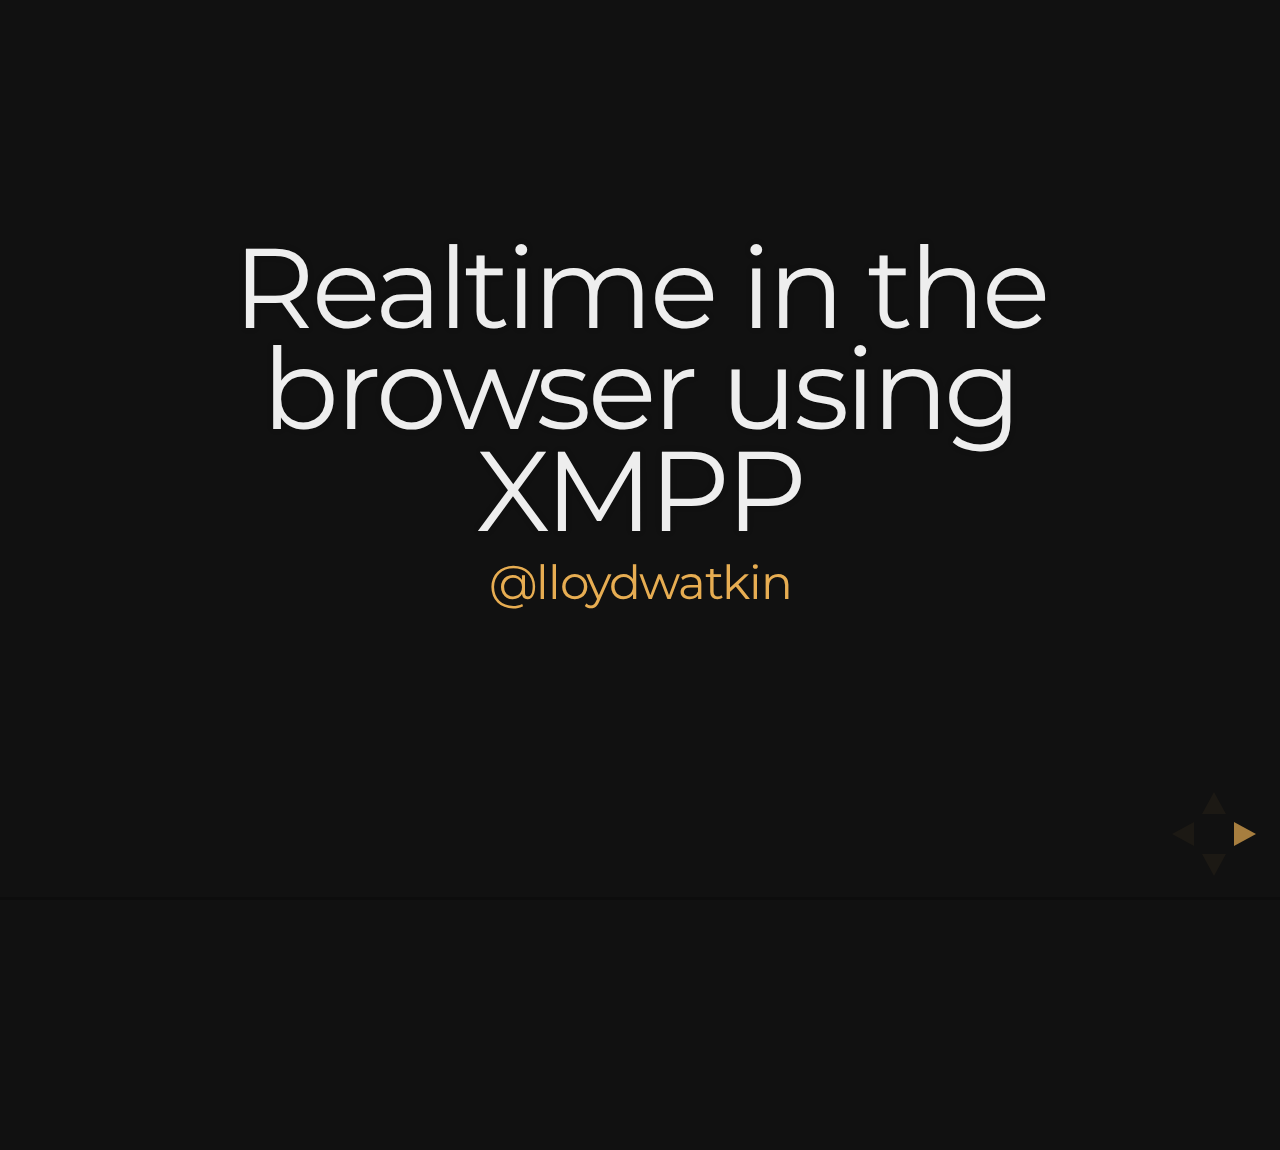
<file: index.html>
<!doctype html>
<html lang="en">

	<head>
		<meta charset="utf-8"/>

		<title>Realtime using XMPP - JSConfEU 2014</title>

		<meta name="description" content="A talk about doing realime using XMPP"/>
		<meta name="author" content="Lloyd Watkin"/>

		<meta name="apple-mobile-web-app-capable" content="yes" />
		<meta name="apple-mobile-web-app-status-bar-style" content="black-translucent" />

		<meta name="viewport" content="width=device-width, initial-scale=1.0, maximum-scale=1.0, user-scalable=no"/>

		<link rel="stylesheet" href="css/reveal.min.css"/>
		<link rel="stylesheet" href="css/theme/night.css" id="theme"/>
        <link rel="stylesheet" href="lib/css/style.css"/>

		<!-- For syntax highlighting -->
		<link rel="stylesheet" href="lib/css/zenburn.css">

		<!-- If the query includes 'print-pdf', include the PDF print sheet -->
		<script>
			if( window.location.search.match( /print-pdf/gi ) ) {
				var link = document.createElement( 'link' );
				link.rel = 'stylesheet';
				link.type = 'text/css';
				link.href = 'css/print/pdf.css';
				document.getElementsByTagName( 'head' )[0].appendChild( link );
			}
		</script>

		<!--[if lt IE 9]>
		<script src="lib/js/html5shiv.js"></script>
		<![endif]-->
	</head>

	<body>

		<div class="reveal">

			<!-- Any section element inside of this container is displayed as a slide -->
			<div class="slides">
				<section>
					<h1>Realtime in the browser using XMPP</h1>
					<h3><a href="https://twitter.com/lloydwatkin">@lloydwatkin</a></h3>
					
				</section>

				<section>
					<h1 class="xmpp-green">What is XMPP?</h1>

					<aside class="notes">
                        Extensible Messaging and Presence Protocol (XMPP) <br/>
						Formly known as Jabber<br/>
                        Created in 1998 at a time of multiple IM systems<br/>
                        Set of standards not an implementation<br/>
                        "Federated" - no additional code
					</aside>
				</section>
                
                <section>
                    <h1 class="xmpp-blue">Who uses it?</h1>
                    
                    <aside class="notes">
                    Everyone carrying a smart phone<br/>
                    Google (talk / GCM)<br/>
                    Facebook<br/>
                    Whatsapp<br/>
                    HipChat<br/>
                    Used widely in finance, military, government, industry (store management)<br/>
                    Working with Upnp group for "outside of local network" communications
                    </aside>
                </section>
                
                <section>
                    <section>
                    <h1 class="xmpp-orange">Why is it important?</h1>
                    
                        <aside class="notes">
                        Continuing growth of the realtime web<br/>
                        Lots of reinventing the wheel + making the same mistakes<br/>
                        
                        WebRTC is very exciting but no signalling, XMPP gives us this (via Jingle)<br/>
                            
                        We're seeing a movement back towards decentralized web because of privacy/security<br/>
                        ...and we also get so much extra for "free" (MUC, presence, roster, etc)                   
                        </aside>
                    </section>
                </section>
                    
                    <section>
                        <section><h1 class="xmpp-green">Fundamentals</h1></section>
                    
            <section name="fundamental-stanzas">
                    <h1 class="xmpp-blue">Stanzas</h1>
                    <h3 class="xmpp-green">...are snippets of XML</h3>
                    <br/>
                    <p class="xmpp-orange">There are three types:<br/>
                        &lt;message/&gt;, &lt;presence/&gt;, &amp; &lt;iq/&gt;</p>
                    <aside class="notes">
                       <p>Message types, 'chat', 'groupchat', 'headline'</p>
                       <p>Presence - like your online status (online, busy, away, etc)</p>
                       <p>IQ (information query): GET/SET,  RESULT/ERROR - like basic HTTP verbs</p>
                   </aside>
                    </section>

                     <section>
                        <h2>The <abbr title="Jabber ID">JID</abbr></h2>
                        <br/>
                        <h3>[<span class="xmpp-orange">user</span>@] <span class="xmpp-blue">example.org</span> [/<span class="xmpp-green">mobile-phone</span>]</h3>
                        <br/>

                        <ul>
                            <li><span class="xmpp-orange">local</span>: The user/device (i.e. client)</li>
                            <li><span class="xmpp-blue">domain</span>: Server you are addressing</li>
                            <li><span class="xmpp-green">resource</span>: Multiple connections?</li>
                        </ul>
                        <aside class="notes">
                        <p>Always designed with multiple devices in mind</p>
                        <p>Each device has a priority - route to the most 'available'</p>
                    </section>

                    <section>

                        <h1>Clients</h1>

                        <h3 class="xmpp-orange">Thin clients, leave the work to the server</h3>
                        <h3 class="xmpp-blue">Connect over TCP/BOSH (Long polling)/WebSockets</h3>
                        <h3 class="xmpp-green">Data is pushed to clients, clients push data</h3>

                    </section>

                    <section>

                        <h1>Servers</h1>

                        <h3 class="xmpp-orange">Routes messages</h3>
                        <h3 class="xmpp-blue">Allow users to talk across servers</h3>
                        <h3 class="xmpp-green">Handles authentication and security</h3>

                    </section> 

                    <section>

                        <h1>Components</h1>

                        <h3 class="xmpp-orange">Custom business logic</h3>
                        <h3 class="xmpp-blue">Server agnostic</h3>
                        <h3 class="xmpp-green">See <a href="http://github.com/node-xmpp/node-xmpp-component" class="xmpp-green">node-xmpp-component</a></h3>

                    </section>
                         
                </section>
                
                    <section>
                        <h1 class="xmpp-blue">Why don't we see it used by web developers?</h1>
                        <aside class="notes">
                        Hint: XML<br/>
                        "Hated" by web developers (SOAP)<br/>
                        Not so great in the browsers (DOM)<br/>
                        Seen as too verbose<br/>
                        JSON isn't extensible!<br/>
                        XML &lt;-&gt; JSON == ugly</->
                        </aside>
                    </section>
                </section>
                
                <section>
                    <h1 class="xmpp-orange">How can we use it to build applications?</h1>
                    
                    <h3><a href="https://xmpp-ftw.jit.su">xmpp-ftw</a></h3>
                    <aside class="notes">
                    Efforts made to make XMPP more web developer friendly<br/>
                    XMPP-FTW<br/>
                    Stanza.io<br/>
                    etc<br/>
                    </aside>
                </section>
                
                <section>
                    <h1>Live coding!</h1>
                    
                    <h3><a href="client.html">client</a><br/>
                    <a href="listener/">base</a> / <a href="listener/2.html">completed</a> listener</h3>
                </section>
                
                <section>
                <h3 class="xmpp-orange">Secure, scalable, realtime messaging system</h3>
                <h3 class="xmpp-blue">Allows us to easily rebuild the decentralized web</h3>
                <h3 class="xmpp-green">Get lots of "extras" for free</h3>
                <br/><br/>
                <h3>Thanks, <a href="https://twitter.com/lloydwatkin">@lloydwatkin</a><br/>
                Slides available @ <a href="https://talks.evilprofessor.co.uk">talks.evilprofessor.co.uk</a></h2>
                </section>
                
                
                

				

		</div>

		<script src="lib/js/head.min.js"></script>
		<script src="js/reveal.min.js"></script>

		<script>

			// Full list of configuration options available here:
			// https://github.com/hakimel/reveal.js#configuration
			Reveal.initialize({
				controls: true,
				progress: true,
				history: true,
				center: true,

				theme: Reveal.getQueryHash().theme, // available themes are in /css/theme
				transition: Reveal.getQueryHash().transition || 'default', // default/cube/page/concave/zoom/linear/fade/none

				// Parallax scrolling
				// parallaxBackgroundImage: 'https://s3.amazonaws.com/hakim-static/reveal-js/reveal-parallax-1.jpg',
				// parallaxBackgroundSize: '2100px 900px',

				// Optional libraries used to extend on reveal.js
				dependencies: [
					{ src: 'lib/js/classList.js', condition: function() { return !document.body.classList; } },
					{ src: 'plugin/markdown/marked.js', condition: function() { return !!document.querySelector( '[data-markdown]' ); } },
					{ src: 'plugin/markdown/markdown.js', condition: function() { return !!document.querySelector( '[data-markdown]' ); } },
					{ src: 'plugin/highlight/highlight.js', async: true, callback: function() { hljs.initHighlightingOnLoad(); } },
					{ src: 'plugin/zoom-js/zoom.js', async: true, condition: function() { return !!document.body.classList; } },
					{ src: 'plugin/notes/notes.js', async: true, condition: function() { return !!document.body.classList; } }
				]
			});

		</script>

	</body>
</html>
</file>
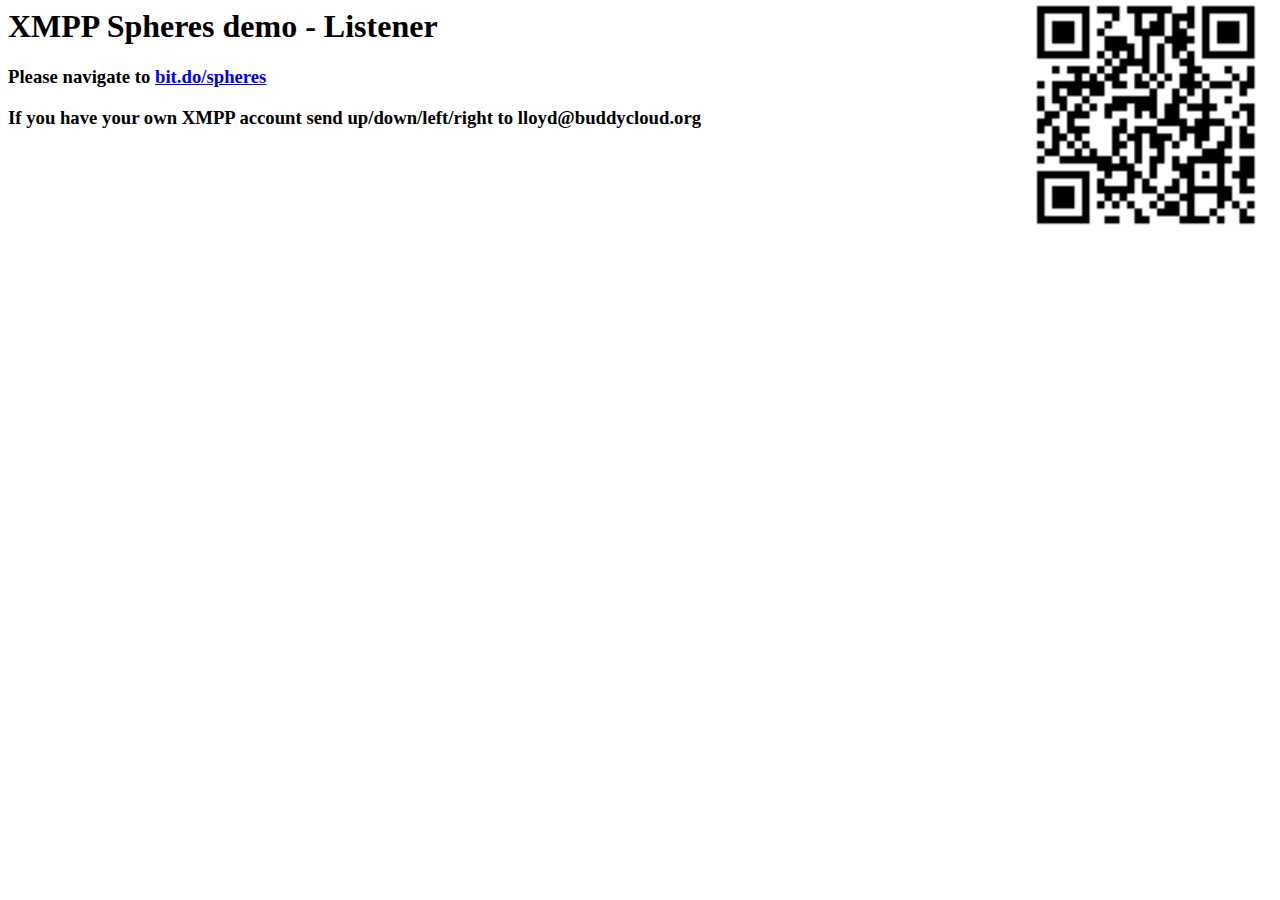
<file: listener/index.html>
<html>
<head>
<!--
/**
 *
 *
 *  You couldn't help but look could you :)
 *
 *
**/
-->
    <title>XMPP Spheres demo</title>
    <script type="text/javascript" src="https://xmpp-ftw.jit.su/scripts/primus.js"></script>
    <script type="text/javascript" src="http://code.jquery.com/jquery-2.0.3.min.js"></script>
    <script type="text/javascript" src="../lib/js/md5.js"></script>
    <link rel="stylesheet" href="../lib/css/talk.css">
</head>
<body id="listener">
    
    <h1>XMPP Spheres demo - Listener</h1>
    <img src="../img/qr.png" />
    <h3>Please navigate to <a href="http://bit.do/spheres">bit.do/spheres</a></h3>
    <h3>If you have your own XMPP account send up/down/left/right to lloyd@buddycloud.org</h3>
    
    <script type="text/javascript">
    var socket = new Primus('https://xmpp-ftw.jit.su')
    </script>
    
</body>
</html>
</file>
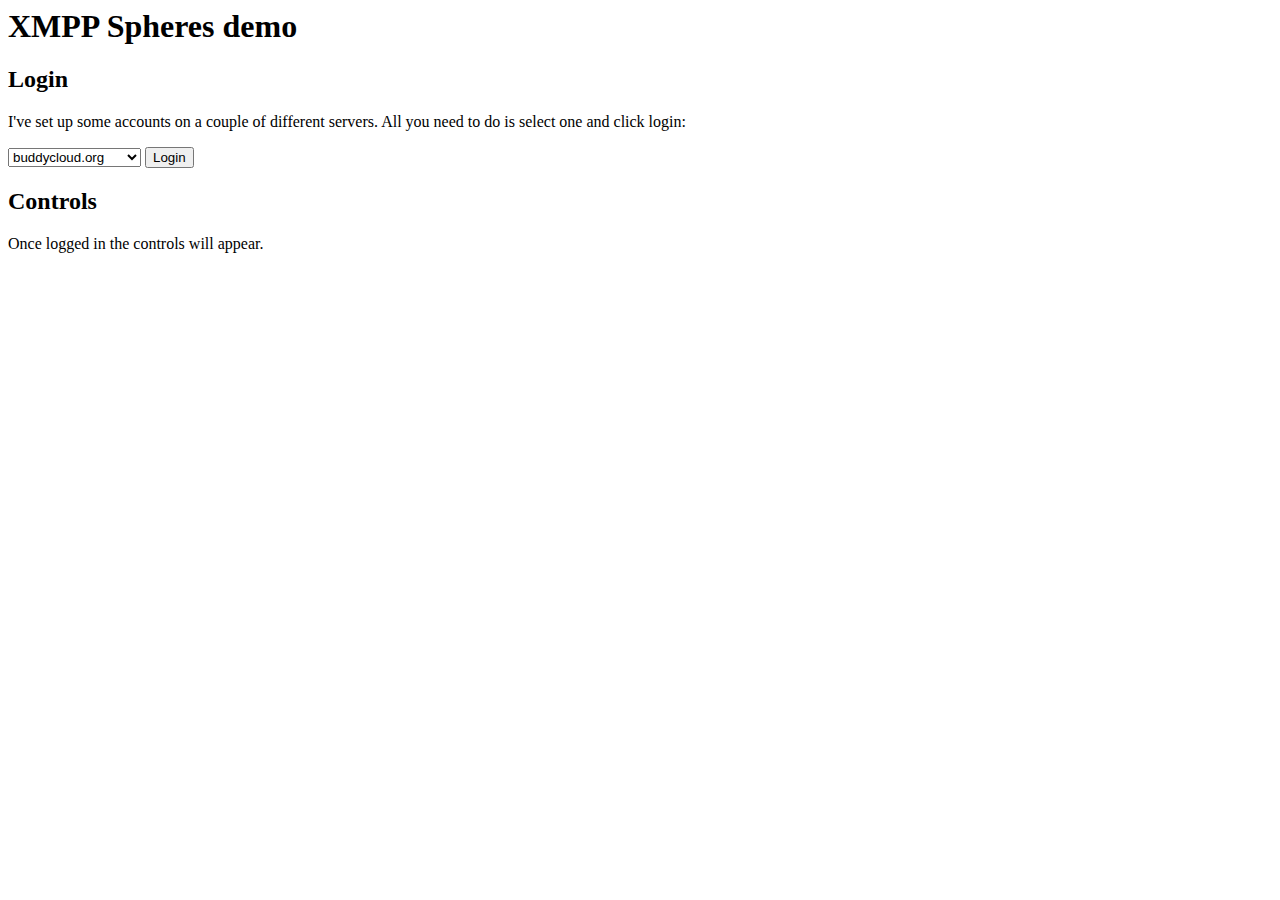
<file: client.html>
<html>
<head>
<!--
/**
 *
 *
 *  You couldn't help but look could you :)
 *
 *
**/
-->
    <title>XMPP Spheres demo</title>
    <script type="text/javascript" src="https://xmpp-ftw.jit.su/scripts/primus.js"></script>
    <script type="text/javascript" src="http://code.jquery.com/jquery-2.0.3.min.js"></script>
    <script type="text/javascript" src="lib/js/md5.js"></script>
    <link rel="stylesheet" href="lib/css/talk.css">
</head>
<body>
    
    <h1>XMPP Spheres demo</h1>
    <h2>Login</h2>
    
    <div class="login">
    <p>I've set up some accounts on a couple of different servers. All you need to do is select one and click login:</p>
    
    <select class="server">
        <option value="spheres@buddycloud.org">buddycloud.org</option>
        <option value="spheres@evilprofessor.co.uk">evilprofessor.co.uk</option>
        <option value="spheres@rows.io">rows.io</option>
        <option value="spheres@see.ph">see.ph</option>
        <option value="spheres@zilant.de">zilant.de</option>
        <option value="spheres@chatme.im">chatme.im</option>
        <option value="spheres@jabber.co.cm">jabber.co.cm</option>
    </select>

    <button class="login">Login</button>
    </div>
    <p class="hidden user-details">You are connected as <span class="jid">user@example.com/resource</span></p>
    
    <div id="listener" class="hidden">
    
    <div></div>
        
    </div>
    <h2>Controls</h2>
    
    <p class="controls-info">Once logged in the controls will appear.</p>
    
    <div class="hidden controls">
        <p>Click buttons to move your sphere:</p>
        <div class="up">UP</div>
        <div class="left">LEFT</div>
        <div class="right">RIGHT</div>
        <div class="down">DOWN</div>
    </div>
    
    <script type="text/javascript">
    var socket = new Primus('https://xmpp-ftw.jit.su')
    var jid = null
    var hash = null
    var connected = false
    $('button.login').click(function() {
        console.debug('Login clicked')
        socket.on('xmpp.connection', function(details) {
           console.log('Connected', details)
           jid = details.jid
           hash = md5(JSON.stringify(jid)).substr(0, 6)
           hideLogin()
           showControls()
           connected = true
        })
        var user = $('.server option:selected').val()
        var password = 'spherespassword'
        if (-1 !== 'evilprofessor.co.uk') {
            password = 'spheresdemo'
        }
        var auth = {
            jid: user,
            password: password
        }
        socket.send('xmpp.login', auth)
    })
    
    $('div.up').click(function() {
        sendMessage('UP')
    })
    $('div.down').click(function() {
        sendMessage('DOWN')
    })
    $('div.left').click(function() {
        sendMessage('LEFT')
    })
    $('div.right').click(function() {
        sendMessage('RIGHT')
    })
    
    var sendMessage = function(direction) {
        var payload = {
            to: 'lloyd@buddycloud.org',
            content: direction
        }
        console.debug('Sending ', payload)
        socket.send(
            'xmpp.chat.message',
            payload
        )
    }
    
    socket.on('xmpp.error', function(error) {
        console.error(error)
    })
    
    socket.on('xmpp.connection.error', function(error) {
        console.error('Connection error', error)
    })
    
    var hideLogin = function() {
        $('div.login').hide()
        $('p.user-details .jid').html(
            jid.user + '@' + jid.domain + '/' +
            jid.resource + '</span>'
        )
        $('#listener div').css(
            'color', '#' + hash.substr(0, 6)
        )
        $('#listener div').css(
            'border-color', '#' + md5(jid.domain).substr(0, 6)
        )
        $('#listener div').html(hash.substr(0, 6))
        $('#listener').show()
        $('p.user-details').show()
    }
        
    var showControls = function() {
        $('.controls-info').hide()
        $('div.controls').css('display', 'block')
    }
    </script>
    
</body>
</html>
</file>
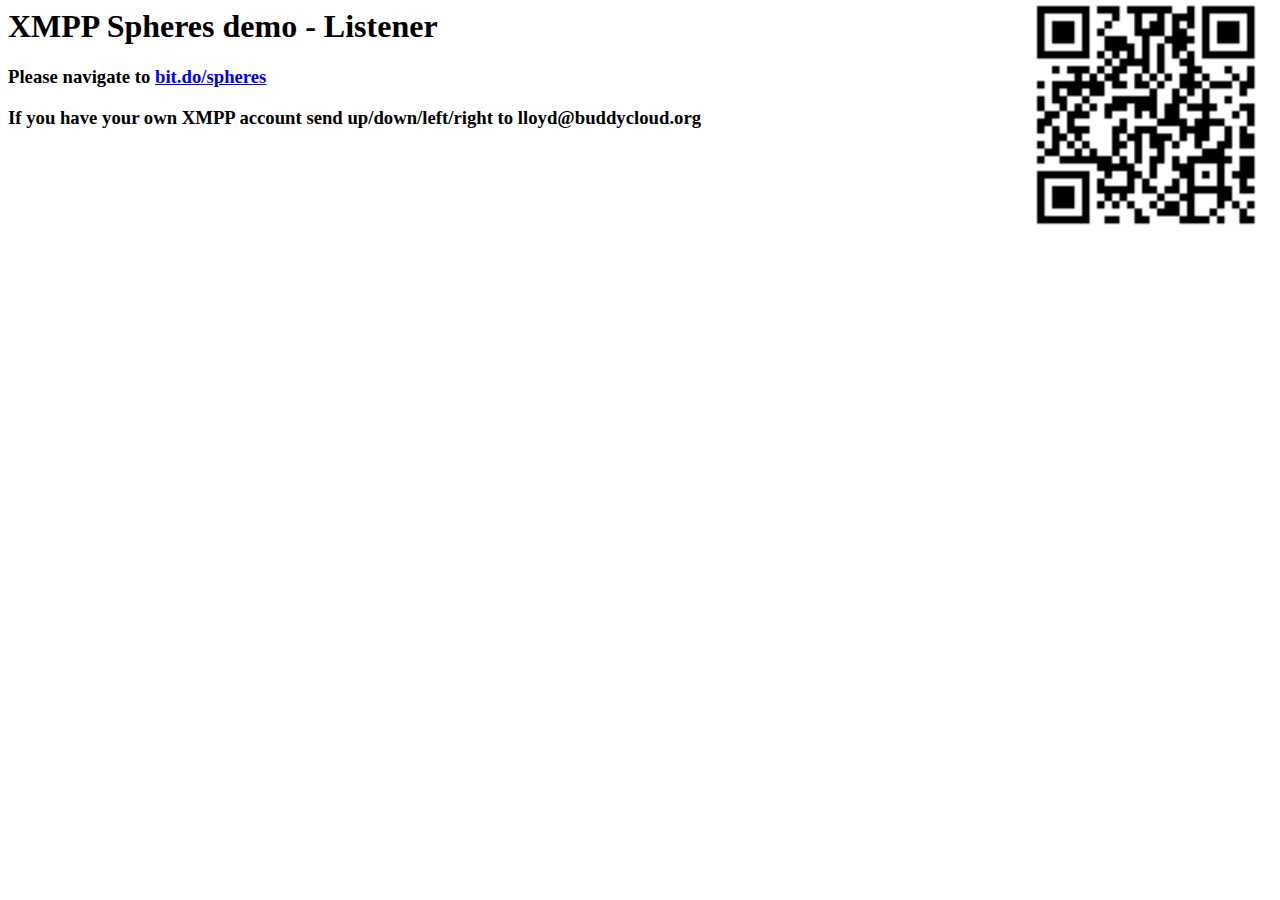
<file: listener/2.html>
<html>
<head>
<!--
/**
 *
 *
 *  You couldn't help but look could you :)
 *
 *
**/
-->
    <title>XMPP Spheres demo</title>
    <script type="text/javascript" src="https://xmpp-ftw.jit.su/scripts/primus.js"></script>
    <script type="text/javascript" src="http://code.jquery.com/jquery-2.0.3.min.js"></script>
    <script type="text/javascript" src="../lib/js/md5.js"></script>
    <link rel="stylesheet" href="../lib/css/talk.css">
</head>
<body id="listener">
    
    <h1>XMPP Spheres demo - Listener</h1>
    <img src="../img/qr.png" />
    <h3>Please navigate to <a href="http://bit.do/spheres">bit.do/spheres</a></h3>
    <h3>If you have your own XMPP account send up/down/left/right to lloyd@buddycloud.org</h3>
    
    <script type="text/javascript">
    var socket = new Primus('https://xmpp-ftw.jit.su')

    socket.on('xmpp.error', function(error) {
        console.error('Error', error)
    })
    socket.on('xmpp.connection', function(client) {
        console.log('Connected!', client)
        jid = client.jid 
        socket.send('xmpp.presence', { show: 'chat' })
    })
    socket.send(
        'xmpp.login',
        {
            jid: 'lloyd@buddycloud.org',
            password: localStorage.getItem('password')
        }
    )
    var create = function(jid) { 
        var hash = md5(JSON.stringify(jid))
        var id = $('#' + hash)
        if (id.length !== 0) return
        $('body').append('<div id="' + hash + '">' +
            hash.substr(0, 6) + '</div>')
        var id = $('#' + hash)
        var border = md5(jid.domain).substr(0, 6)
        id.css('border-color', '#' + border)
        id.css('color', '#' + hash.substr(0, 6))
    }
    
    socket.on('xmpp.chat.message', function(message) {
        console.log('Incoming', message)
        create(message.from)
        var hash = md5(JSON.stringify(message.from))
        var element = $('#' + hash)

        switch (message.content.toLowerCase()) {
            case 'up':
                element.animate({ 'top': '-=10px' })
                break
            case 'down':
                element.animate({ 'top': '+=10px' })
                break
            case 'left':
                element.animate({ 'left': '-=10px' })
                break
            case 'right':
                element.animate({ 'left': '+=10px' })
                break
        }
    })
    </script>
    
</body>
</html>
</file>
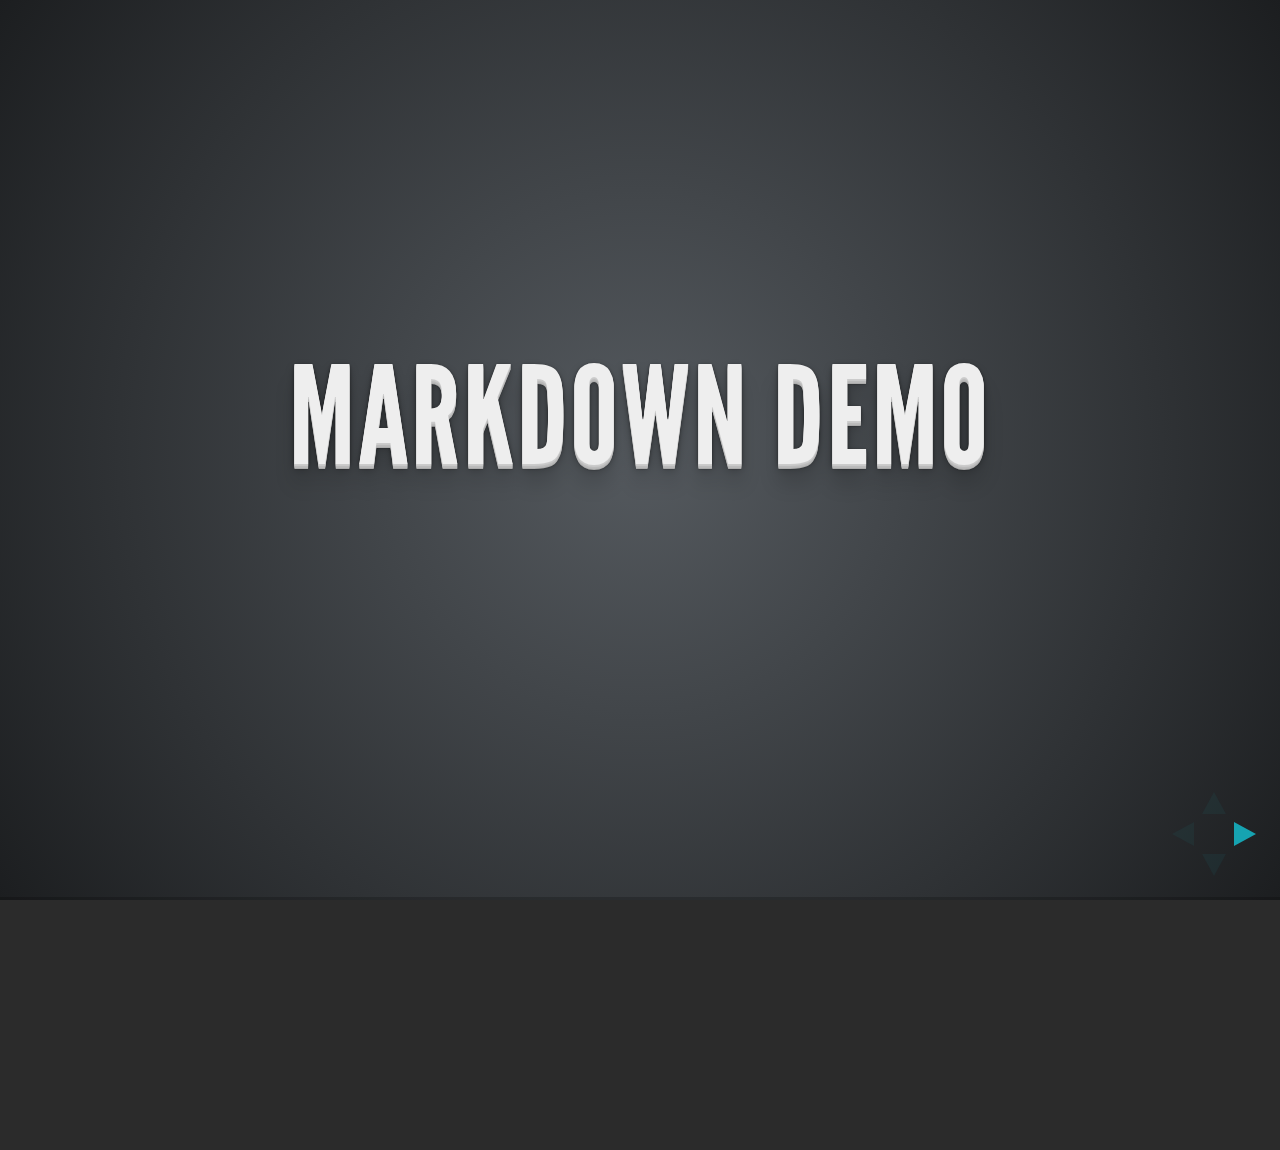
<file: plugin/markdown/example.html>
<!doctype html>
<html lang="en">

	<head>
		<meta charset="utf-8">

		<title>reveal.js - Markdown Demo</title>

		<link rel="stylesheet" href="../../css/reveal.css">
		<link rel="stylesheet" href="../../css/theme/default.css" id="theme">

        <link rel="stylesheet" href="../../lib/css/zenburn.css">
	</head>

	<body>

		<div class="reveal">

			<div class="slides">

                <!-- Use external markdown resource, separate slides by three newlines; vertical slides by two newlines -->
                <section data-markdown="example.md" data-separator="^\n\n\n" data-vertical="^\n\n"></section>

                <!-- Slides are separated by three dashes (quick 'n dirty regular expression) -->
                <section data-markdown data-separator="---">
                    <script type="text/template">
                        ## Demo 1
                        Slide 1
                        ---
                        ## Demo 1
                        Slide 2
                        ---
                        ## Demo 1
                        Slide 3
                    </script>
                </section>

                <!-- Slides are separated by newline + three dashes + newline, vertical slides identical but two dashes -->
                <section data-markdown data-separator="^\n---\n$" data-vertical="^\n--\n$">
                    <script type="text/template">
                        ## Demo 2
                        Slide 1.1

                        --

                        ## Demo 2
                        Slide 1.2

                        ---

                        ## Demo 2
                        Slide 2
                    </script>
                </section>

                <!-- No "extra" slides, since there are no separators defined (so they'll become horizontal rulers) -->
                <section data-markdown>
                    <script type="text/template">
                        A

                        ---

                        B

                        ---

                        C
                    </script>
                </section>

                <!-- Slide attributes -->
                <section data-markdown>
                    <script type="text/template">
                        <!-- .slide: data-background="#000000" -->
                        ## Slide attributes
                    </script>
                </section>

                <!-- Element attributes -->
                <section data-markdown>
                    <script type="text/template">
                        ## Element attributes
                        - Item 1 <!-- .element: class="fragment" data-fragment-index="2" -->
                        - Item 2 <!-- .element: class="fragment" data-fragment-index="1" -->
                    </script>
                </section>

                <!-- Code -->
                <section data-markdown>
                    <script type="text/template">
                        ```php
                        public function foo()
                        {
                            $foo = array(
                                'bar' => 'bar'
                            )
                        }
                        ```
                    </script>
                </section>

            </div>
		</div>

		<script src="../../lib/js/head.min.js"></script>
		<script src="../../js/reveal.js"></script>

		<script>

			Reveal.initialize({
				controls: true,
				progress: true,
				history: true,
				center: true,

				// Optional libraries used to extend on reveal.js
				dependencies: [
					{ src: '../../lib/js/classList.js', condition: function() { return !document.body.classList; } },
					{ src: 'marked.js', condition: function() { return !!document.querySelector( '[data-markdown]' ); } },
                    { src: 'markdown.js', condition: function() { return !!document.querySelector( '[data-markdown]' ); } },
                    { src: '../highlight/highlight.js', async: true, callback: function() { hljs.initHighlightingOnLoad(); } },
					{ src: '../notes/notes.js' }
				]
			});

		</script>

	</body>
</html>
</file>
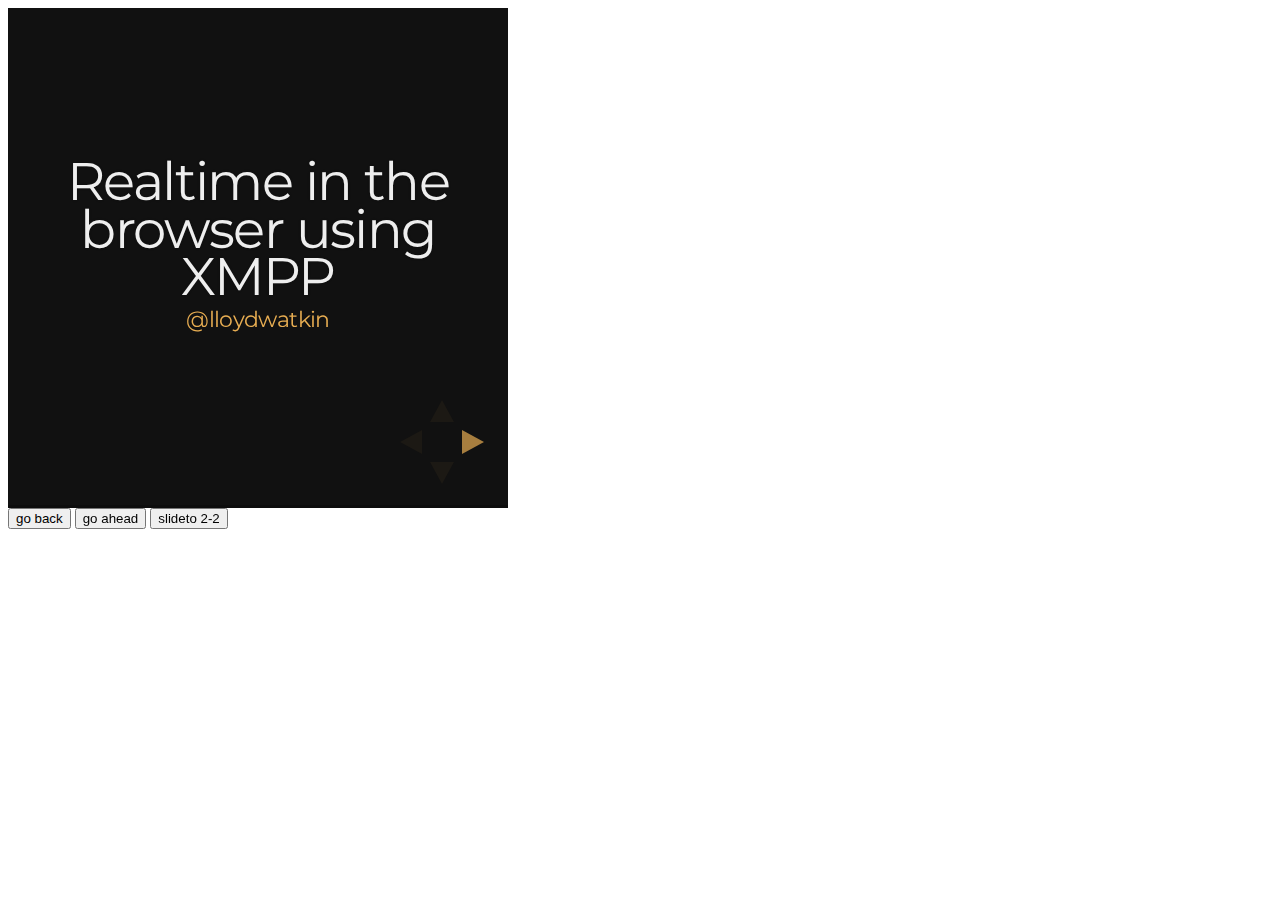
<file: plugin/postmessage/example.html>
<html>
	<body>

		<iframe id="reveal" src="../../index.html" style="border: 0;" width="500" height="500"></iframe>

		<div>
			<input id="back" type="button" value="go back"/>
			<input id="ahead" type="button" value="go ahead"/>
			<input id="slideto" type="button" value="slideto 2-2"/>
		</div>

		<script>

			(function (){

				var back = document.getElementById( 'back' ),
						ahead = document.getElementById( 'ahead' ),
						slideto = document.getElementById( 'slideto' ),
						reveal =  window.frames[0];

					back.addEventListener( 'click', function () {
						
					reveal.postMessage( JSON.stringify({method: 'prev', args: []}), '*' );
				}, false );

				ahead.addEventListener( 'click', function (){
					reveal.postMessage( JSON.stringify({method: 'next', args: []}), '*' );
				}, false );

				slideto.addEventListener( 'click', function (){
					reveal.postMessage( JSON.stringify({method: 'slide', args: [2,2]}), '*' );
				}, false );

			}());

		</script>

	</body>
</html>
</file>
<file: css/theme/night.css>
@import url(https://fonts.googleapis.com/css?family=Montserrat:700);
@import url(https://fonts.googleapis.com/css?family=Open+Sans:400,700,400italic,700italic);
/**
 * Black theme for reveal.js.
 *
 * Copyright (C) 2011-2012 Hakim El Hattab, http://hakim.se
 */
/*********************************************
 * GLOBAL STYLES
 *********************************************/
body {
  background: #111111;
  background-color: #111111; }

.reveal {
  font-family: "Open Sans", sans-serif;
  font-size: 30px;
  font-weight: normal;
  letter-spacing: -0.02em;
  color: #eeeeee; }

::selection {
  color: white;
  background: #e7ad52;
  text-shadow: none; }

/*********************************************
 * HEADERS
 *********************************************/
.reveal h1,
.reveal h2,
.reveal h3,
.reveal h4,
.reveal h5,
.reveal h6 {
  margin: 0 0 20px 0;
  color: #eeeeee;
  font-family: "Montserrat", Impact, sans-serif;
  line-height: 0.9em;
  letter-spacing: -0.03em;
  text-transform: none;
  text-shadow: none; }

.reveal h1 {
  text-shadow: 0px 0px 6px rgba(0, 0, 0, 0.2); }

/*********************************************
 * LINKS
 *********************************************/
.reveal a:not(.image) {
  color: #e7ad52;
  text-decoration: none;
  -webkit-transition: color .15s ease;
  -moz-transition: color .15s ease;
  -ms-transition: color .15s ease;
  -o-transition: color .15s ease;
  transition: color .15s ease; }

.reveal a:not(.image):hover {
  color: #f3d7ac;
  text-shadow: none;
  border: none; }

.reveal .roll span:after {
  color: #fff;
  background: #d08a1d; }

/*********************************************
 * IMAGES
 *********************************************/
.reveal section img {
  margin: 15px 0px;
  background: rgba(255, 255, 255, 0.12);
  border: 4px solid #eeeeee;
  box-shadow: 0 0 10px rgba(0, 0, 0, 0.15);
  -webkit-transition: all .2s linear;
  -moz-transition: all .2s linear;
  -ms-transition: all .2s linear;
  -o-transition: all .2s linear;
  transition: all .2s linear; }

.reveal a:hover img {
  background: rgba(255, 255, 255, 0.2);
  border-color: #e7ad52;
  box-shadow: 0 0 20px rgba(0, 0, 0, 0.55); }

/*********************************************
 * NAVIGATION CONTROLS
 *********************************************/
.reveal .controls div.navigate-left,
.reveal .controls div.navigate-left.enabled {
  border-right-color: #e7ad52; }

.reveal .controls div.navigate-right,
.reveal .controls div.navigate-right.enabled {
  border-left-color: #e7ad52; }

.reveal .controls div.navigate-up,
.reveal .controls div.navigate-up.enabled {
  border-bottom-color: #e7ad52; }

.reveal .controls div.navigate-down,
.reveal .controls div.navigate-down.enabled {
  border-top-color: #e7ad52; }

.reveal .controls div.navigate-left.enabled:hover {
  border-right-color: #f3d7ac; }

.reveal .controls div.navigate-right.enabled:hover {
  border-left-color: #f3d7ac; }

.reveal .controls div.navigate-up.enabled:hover {
  border-bottom-color: #f3d7ac; }

.reveal .controls div.navigate-down.enabled:hover {
  border-top-color: #f3d7ac; }

/*********************************************
 * PROGRESS BAR
 *********************************************/
.reveal .progress {
  background: rgba(0, 0, 0, 0.2); }

.reveal .progress span {
  background: #e7ad52;
  -webkit-transition: width 800ms cubic-bezier(0.26, 0.86, 0.44, 0.985);
  -moz-transition: width 800ms cubic-bezier(0.26, 0.86, 0.44, 0.985);
  -ms-transition: width 800ms cubic-bezier(0.26, 0.86, 0.44, 0.985);
  -o-transition: width 800ms cubic-bezier(0.26, 0.86, 0.44, 0.985);
  transition: width 800ms cubic-bezier(0.26, 0.86, 0.44, 0.985); }

/*********************************************
 * SLIDE NUMBER
 *********************************************/
.reveal .slide-number {
  color: #e7ad52; }
</file>
<file: lib/css/zenburn.css>
/*

Zenburn style from voldmar.ru (c) Vladimir Epifanov <voldmar@voldmar.ru>
based on dark.css by Ivan Sagalaev

*/

pre code {
  display: block; padding: 0.5em;
  background: #3F3F3F;
  color: #DCDCDC;
}

pre .keyword,
pre .tag,
pre .css .class,
pre .css .id,
pre .lisp .title,
pre .nginx .title,
pre .request,
pre .status,
pre .clojure .attribute {
  color: #E3CEAB;
}

pre .django .template_tag,
pre .django .variable,
pre .django .filter .argument {
  color: #DCDCDC;
}

pre .number,
pre .date {
  color: #8CD0D3;
}

pre .dos .envvar,
pre .dos .stream,
pre .variable,
pre .apache .sqbracket {
  color: #EFDCBC;
}

pre .dos .flow,
pre .diff .change,
pre .python .exception,
pre .python .built_in,
pre .literal,
pre .tex .special {
  color: #EFEFAF;
}

pre .diff .chunk,
pre .subst {
  color: #8F8F8F;
}

pre .dos .keyword,
pre .python .decorator,
pre .title,
pre .haskell .type,
pre .diff .header,
pre .ruby .class .parent,
pre .apache .tag,
pre .nginx .built_in,
pre .tex .command,
pre .prompt {
    color: #efef8f;
}

pre .dos .winutils,
pre .ruby .symbol,
pre .ruby .symbol .string,
pre .ruby .string {
  color: #DCA3A3;
}

pre .diff .deletion,
pre .string,
pre .tag .value,
pre .preprocessor,
pre .built_in,
pre .sql .aggregate,
pre .javadoc,
pre .smalltalk .class,
pre .smalltalk .localvars,
pre .smalltalk .array,
pre .css .rules .value,
pre .attr_selector,
pre .pseudo,
pre .apache .cbracket,
pre .tex .formula {
  color: #CC9393;
}

pre .shebang,
pre .diff .addition,
pre .comment,
pre .java .annotation,
pre .template_comment,
pre .pi,
pre .doctype {
  color: #7F9F7F;
}

pre .coffeescript .javascript,
pre .javascript .xml,
pre .tex .formula,
pre .xml .javascript,
pre .xml .vbscript,
pre .xml .css,
pre .xml .cdata {
  opacity: 0.5;
}
</file>
<file: lib/css/talk.css>
div.controls {
    width: 300px;
}

div.controls div {
    border: 1px solid #0000ff;
    padding: 10px;
    text-align: center;
    width: 150px;
    margin: 0 auto;
    cursor: pointer;
}

div.controls div.left, div.controls div.right {
    float: left;
    width: 127px;
    margin: 5px 0;
}

div.controls div.down {
    clear: both;
}

.hidden {
    display: none;
}

body#listener {
    postion: absolute;
}

#listener div {
    height: 75px;
    width: 75px;
    border-width: 5px;
    border-radius: 50%;
    text-align: center;
    line-height: 75px;
    border-style: solid;
}

body#listener div {
    position: absolute;
    top: 300px;
    left: 100px;
}

img {
    float: right;
    width: 250px;
    height: 250px;
    margin-top: -75px;
}
</file>
<file: css/reveal.css>
@charset "UTF-8";

/*!
 * reveal.js
 * http://lab.hakim.se/reveal-js
 * MIT licensed
 *
 * Copyright (C) 2014 Hakim El Hattab, http://hakim.se
 */


/*********************************************
 * RESET STYLES
 *********************************************/

html, body, .reveal div, .reveal span, .reveal applet, .reveal object, .reveal iframe,
.reveal h1, .reveal h2, .reveal h3, .reveal h4, .reveal h5, .reveal h6, .reveal p, .reveal blockquote, .reveal pre,
.reveal a, .reveal abbr, .reveal acronym, .reveal address, .reveal big, .reveal cite, .reveal code,
.reveal del, .reveal dfn, .reveal em, .reveal img, .reveal ins, .reveal kbd, .reveal q, .reveal s, .reveal samp,
.reveal small, .reveal strike, .reveal strong, .reveal sub, .reveal sup, .reveal tt, .reveal var,
.reveal b, .reveal u, .reveal i, .reveal center,
.reveal dl, .reveal dt, .reveal dd, .reveal ol, .reveal ul, .reveal li,
.reveal fieldset, .reveal form, .reveal label, .reveal legend,
.reveal table, .reveal caption, .reveal tbody, .reveal tfoot, .reveal thead, .reveal tr, .reveal th, .reveal td,
.reveal article, .reveal aside, .reveal canvas, .reveal details, .reveal embed,
.reveal figure, .reveal figcaption, .reveal footer, .reveal header, .reveal hgroup,
.reveal menu, .reveal nav, .reveal output, .reveal ruby, .reveal section, .reveal summary,
.reveal time, .reveal mark, .reveal audio, video {
	margin: 0;
	padding: 0;
	border: 0;
	font-size: 100%;
	font: inherit;
	vertical-align: baseline;
}

.reveal article, .reveal aside, .reveal details, .reveal figcaption, .reveal figure,
.reveal footer, .reveal header, .reveal hgroup, .reveal menu, .reveal nav, .reveal section {
	display: block;
}


/*********************************************
 * GLOBAL STYLES
 *********************************************/

html,
body {
	width: 100%;
	height: 100%;
	overflow: hidden;
}

body {
	position: relative;
	line-height: 1;
}

::selection {
	background: #FF5E99;
	color: #fff;
	text-shadow: none;
}


/*********************************************
 * HEADERS
 *********************************************/

.reveal h1,
.reveal h2,
.reveal h3,
.reveal h4,
.reveal h5,
.reveal h6 {
	-webkit-hyphens: auto;
	   -moz-hyphens: auto;
	        hyphens: auto;

	word-wrap: break-word;
	line-height: 1;
}

.reveal h1 { font-size: 3.77em; }
.reveal h2 { font-size: 2.11em;	}
.reveal h3 { font-size: 1.55em;	}
.reveal h4 { font-size: 1em;	}


/*********************************************
 * VIEW FRAGMENTS
 *********************************************/

.reveal .slides section .fragment {
	opacity: 0;

	-webkit-transition: all .2s ease;
	   -moz-transition: all .2s ease;
	    -ms-transition: all .2s ease;
	     -o-transition: all .2s ease;
	        transition: all .2s ease;
}
	.reveal .slides section .fragment.visible {
		opacity: 1;
	}

.reveal .slides section .fragment.grow {
	opacity: 1;
}
	.reveal .slides section .fragment.grow.visible {
		-webkit-transform: scale( 1.3 );
		   -moz-transform: scale( 1.3 );
		    -ms-transform: scale( 1.3 );
		     -o-transform: scale( 1.3 );
		        transform: scale( 1.3 );
	}

.reveal .slides section .fragment.shrink {
	opacity: 1;
}
	.reveal .slides section .fragment.shrink.visible {
		-webkit-transform: scale( 0.7 );
		   -moz-transform: scale( 0.7 );
		    -ms-transform: scale( 0.7 );
		     -o-transform: scale( 0.7 );
		        transform: scale( 0.7 );
	}

.reveal .slides section .fragment.zoom-in {
	opacity: 0;

	-webkit-transform: scale( 0.1 );
	   -moz-transform: scale( 0.1 );
	    -ms-transform: scale( 0.1 );
	     -o-transform: scale( 0.1 );
	        transform: scale( 0.1 );
}

	.reveal .slides section .fragment.zoom-in.visible {
		opacity: 1;

		-webkit-transform: scale( 1 );
		   -moz-transform: scale( 1 );
		    -ms-transform: scale( 1 );
		     -o-transform: scale( 1 );
		        transform: scale( 1 );
	}

.reveal .slides section .fragment.roll-in {
	opacity: 0;

	-webkit-transform: rotateX( 90deg );
	   -moz-transform: rotateX( 90deg );
	    -ms-transform: rotateX( 90deg );
	     -o-transform: rotateX( 90deg );
	        transform: rotateX( 90deg );
}
	.reveal .slides section .fragment.roll-in.visible {
		opacity: 1;

		-webkit-transform: rotateX( 0 );
		   -moz-transform: rotateX( 0 );
		    -ms-transform: rotateX( 0 );
		     -o-transform: rotateX( 0 );
		        transform: rotateX( 0 );
	}

.reveal .slides section .fragment.fade-out {
	opacity: 1;
}
	.reveal .slides section .fragment.fade-out.visible {
		opacity: 0;
	}

.reveal .slides section .fragment.semi-fade-out {
	opacity: 1;
}
	.reveal .slides section .fragment.semi-fade-out.visible {
		opacity: 0.5;
	}

.reveal .slides section .fragment.current-visible {
	opacity:0;
}

.reveal .slides section .fragment.current-visible.current-fragment {
	opacity:1;
}

.reveal .slides section .fragment.highlight-red,
.reveal .slides section .fragment.highlight-current-red,
.reveal .slides section .fragment.highlight-green,
.reveal .slides section .fragment.highlight-current-green,
.reveal .slides section .fragment.highlight-blue,
.reveal .slides section .fragment.highlight-current-blue {
	opacity: 1;
}
	.reveal .slides section .fragment.highlight-red.visible {
		color: #ff2c2d
	}
	.reveal .slides section .fragment.highlight-green.visible {
		color: #17ff2e;
	}
	.reveal .slides section .fragment.highlight-blue.visible {
		color: #1b91ff;
	}

.reveal .slides section .fragment.highlight-current-red.current-fragment {
	color: #ff2c2d
}
.reveal .slides section .fragment.highlight-current-green.current-fragment {
	color: #17ff2e;
}
.reveal .slides section .fragment.highlight-current-blue.current-fragment {
	color: #1b91ff;
}


/*********************************************
 * DEFAULT ELEMENT STYLES
 *********************************************/

/* Fixes issue in Chrome where italic fonts did not appear when printing to PDF */
.reveal:after {
  content: '';
  font-style: italic;
}

.reveal iframe {
	z-index: 1;
}

/* Ensure certain elements are never larger than the slide itself */
.reveal img,
.reveal video,
.reveal iframe {
	max-width: 95%;
	max-height: 95%;
}

/** Prevents layering issues in certain browser/transition combinations */
.reveal a {
	position: relative;
}

.reveal strong,
.reveal b {
	font-weight: bold;
}

.reveal em,
.reveal i {
	font-style: italic;
}

.reveal ol,
.reveal ul {
	display: inline-block;

	text-align: left;
	margin: 0 0 0 1em;
}

.reveal ol {
	list-style-type: decimal;
}

.reveal ul {
	list-style-type: disc;
}

.reveal ul ul {
	list-style-type: square;
}

.reveal ul ul ul {
	list-style-type: circle;
}

.reveal ul ul,
.reveal ul ol,
.reveal ol ol,
.reveal ol ul {
	display: block;
	margin-left: 40px;
}

.reveal p {
	margin-bottom: 10px;
	line-height: 1.2em;
}

.reveal q,
.reveal blockquote {
	quotes: none;
}

.reveal blockquote {
	display: block;
	position: relative;
	width: 70%;
	margin: 5px auto;
	padding: 5px;

	font-style: italic;
	background: rgba(255, 255, 255, 0.05);
	box-shadow: 0px 0px 2px rgba(0,0,0,0.2);
}
	.reveal blockquote p:first-child,
	.reveal blockquote p:last-child {
		display: inline-block;
	}

.reveal q {
	font-style: italic;
}

.reveal pre {
	display: block;
	position: relative;
	width: 90%;
	margin: 15px auto;

	text-align: left;
	font-size: 0.55em;
	font-family: monospace;
	line-height: 1.2em;

	word-wrap: break-word;

	box-shadow: 0px 0px 6px rgba(0,0,0,0.3);
}
.reveal code {
	font-family: monospace;
}
.reveal pre code {
	padding: 5px;
	overflow: auto;
	max-height: 400px;
	word-wrap: normal;
}
.reveal pre.stretch code {
	height: 100%;
	max-height: 100%;

	-webkit-box-sizing: border-box;
	   -moz-box-sizing: border-box;
	        box-sizing: border-box;
}

.reveal table th,
.reveal table td {
	text-align: left;
	padding-right: .3em;
}

.reveal table th {
	font-weight: bold;
}

.reveal sup {
	vertical-align: super;
}
.reveal sub {
	vertical-align: sub;
}

.reveal small {
	display: inline-block;
	font-size: 0.6em;
	line-height: 1.2em;
	vertical-align: top;
}

.reveal small * {
	vertical-align: top;
}

.reveal .stretch {
	max-width: none;
	max-height: none;
}


/*********************************************
 * CONTROLS
 *********************************************/

.reveal .controls {
	display: none;
	position: fixed;
	width: 110px;
	height: 110px;
	z-index: 30;
	right: 10px;
	bottom: 10px;
}

.reveal .controls div {
	position: absolute;
	opacity: 0.05;
	width: 0;
	height: 0;
	border: 12px solid transparent;

	-moz-transform: scale(.9999);

	-webkit-transition: all 0.2s ease;
	   -moz-transition: all 0.2s ease;
	    -ms-transition: all 0.2s ease;
	     -o-transition: all 0.2s ease;
	        transition: all 0.2s ease;
}

.reveal .controls div.enabled {
	opacity: 0.7;
	cursor: pointer;
}

.reveal .controls div.enabled:active {
	margin-top: 1px;
}

	.reveal .controls div.navigate-left {
		top: 42px;

		border-right-width: 22px;
		border-right-color: #eee;
	}
		.reveal .controls div.navigate-left.fragmented {
			opacity: 0.3;
		}

	.reveal .controls div.navigate-right {
		left: 74px;
		top: 42px;

		border-left-width: 22px;
		border-left-color: #eee;
	}
		.reveal .controls div.navigate-right.fragmented {
			opacity: 0.3;
		}

	.reveal .controls div.navigate-up {
		left: 42px;

		border-bottom-width: 22px;
		border-bottom-color: #eee;
	}
		.reveal .controls div.navigate-up.fragmented {
			opacity: 0.3;
		}

	.reveal .controls div.navigate-down {
		left: 42px;
		top: 74px;

		border-top-width: 22px;
		border-top-color: #eee;
	}
		.reveal .controls div.navigate-down.fragmented {
			opacity: 0.3;
		}


/*********************************************
 * PROGRESS BAR
 *********************************************/

.reveal .progress {
	position: fixed;
	display: none;
	height: 3px;
	width: 100%;
	bottom: 0;
	left: 0;
	z-index: 10;
}
	.reveal .progress:after {
		content: '';
		display: 'block';
		position: absolute;
		height: 20px;
		width: 100%;
		top: -20px;
	}
	.reveal .progress span {
		display: block;
		height: 100%;
		width: 0px;

		-webkit-transition: width 800ms cubic-bezier(0.260, 0.860, 0.440, 0.985);
		   -moz-transition: width 800ms cubic-bezier(0.260, 0.860, 0.440, 0.985);
		    -ms-transition: width 800ms cubic-bezier(0.260, 0.860, 0.440, 0.985);
		     -o-transition: width 800ms cubic-bezier(0.260, 0.860, 0.440, 0.985);
		        transition: width 800ms cubic-bezier(0.260, 0.860, 0.440, 0.985);
	}

/*********************************************
 * SLIDE NUMBER
 *********************************************/

.reveal .slide-number {
	position: fixed;
	display: block;
	right: 15px;
	bottom: 15px;
	opacity: 0.5;
	z-index: 31;
	font-size: 12px;
}

/*********************************************
 * SLIDES
 *********************************************/

.reveal {
	position: relative;
	width: 100%;
	height: 100%;

	-ms-touch-action: none;
}

.reveal .slides {
	position: absolute;
	width: 100%;
	height: 100%;
	left: 50%;
	top: 50%;

	overflow: visible;
	z-index: 1;
	text-align: center;

	-webkit-transition: -webkit-perspective .4s ease;
	   -moz-transition: -moz-perspective .4s ease;
	    -ms-transition: -ms-perspective .4s ease;
	     -o-transition: -o-perspective .4s ease;
	        transition: perspective .4s ease;

	-webkit-perspective: 600px;
	   -moz-perspective: 600px;
	    -ms-perspective: 600px;
	        perspective: 600px;

	-webkit-perspective-origin: 0px -100px;
	   -moz-perspective-origin: 0px -100px;
	    -ms-perspective-origin: 0px -100px;
	        perspective-origin: 0px -100px;
}

.reveal .slides>section {
	-ms-perspective: 600px;
}

.reveal .slides>section,
.reveal .slides>section>section {
	display: none;
	position: absolute;
	width: 100%;
	padding: 20px 0px;

	z-index: 10;
	line-height: 1.2em;
	font-weight: inherit;

	-webkit-transform-style: preserve-3d;
	   -moz-transform-style: preserve-3d;
	    -ms-transform-style: preserve-3d;
	        transform-style: preserve-3d;

	-webkit-transition: -webkit-transform-origin 800ms cubic-bezier(0.260, 0.860, 0.440, 0.985),
						-webkit-transform 800ms cubic-bezier(0.260, 0.860, 0.440, 0.985),
						visibility 800ms cubic-bezier(0.260, 0.860, 0.440, 0.985),
						opacity 800ms cubic-bezier(0.260, 0.860, 0.440, 0.985);
	   -moz-transition: -moz-transform-origin 800ms cubic-bezier(0.260, 0.860, 0.440, 0.985),
						-moz-transform 800ms cubic-bezier(0.260, 0.860, 0.440, 0.985),
						visibility 800ms cubic-bezier(0.260, 0.860, 0.440, 0.985),
						opacity 800ms cubic-bezier(0.260, 0.860, 0.440, 0.985);
	    -ms-transition: -ms-transform-origin 800ms cubic-bezier(0.260, 0.860, 0.440, 0.985),
						-ms-transform 800ms cubic-bezier(0.260, 0.860, 0.440, 0.985),
						visibility 800ms cubic-bezier(0.260, 0.860, 0.440, 0.985),
						opacity 800ms cubic-bezier(0.260, 0.860, 0.440, 0.985);
	     -o-transition: -o-transform-origin 800ms cubic-bezier(0.260, 0.860, 0.440, 0.985),
						-o-transform 800ms cubic-bezier(0.260, 0.860, 0.440, 0.985),
						visibility 800ms cubic-bezier(0.260, 0.860, 0.440, 0.985),
						opacity 800ms cubic-bezier(0.260, 0.860, 0.440, 0.985);
	        transition: transform-origin 800ms cubic-bezier(0.260, 0.860, 0.440, 0.985),
						transform 800ms cubic-bezier(0.260, 0.860, 0.440, 0.985),
						visibility 800ms cubic-bezier(0.260, 0.860, 0.440, 0.985),
						opacity 800ms cubic-bezier(0.260, 0.860, 0.440, 0.985);
}

/* Global transition speed settings */
.reveal[data-transition-speed="fast"] .slides section {
	-webkit-transition-duration: 400ms;
	   -moz-transition-duration: 400ms;
	    -ms-transition-duration: 400ms;
	        transition-duration: 400ms;
}
.reveal[data-transition-speed="slow"] .slides section {
	-webkit-transition-duration: 1200ms;
	   -moz-transition-duration: 1200ms;
	    -ms-transition-duration: 1200ms;
	        transition-duration: 1200ms;
}

/* Slide-specific transition speed overrides */
.reveal .slides section[data-transition-speed="fast"] {
	-webkit-transition-duration: 400ms;
	   -moz-transition-duration: 400ms;
	    -ms-transition-duration: 400ms;
	        transition-duration: 400ms;
}
.reveal .slides section[data-transition-speed="slow"] {
	-webkit-transition-duration: 1200ms;
	   -moz-transition-duration: 1200ms;
	    -ms-transition-duration: 1200ms;
	        transition-duration: 1200ms;
}

.reveal .slides>section {
	left: -50%;
	top: -50%;
}

.reveal .slides>section.stack {
	padding-top: 0;
	padding-bottom: 0;
}

.reveal .slides>section.present,
.reveal .slides>section>section.present {
	display: block;
	z-index: 11;
	opacity: 1;
}

.reveal.center,
.reveal.center .slides,
.reveal.center .slides section {
	min-height: auto !important;
}

/* Don't allow interaction with invisible slides */
.reveal .slides>section.future,
.reveal .slides>section>section.future,
.reveal .slides>section.past,
.reveal .slides>section>section.past {
	pointer-events: none;
}

.reveal.overview .slides>section,
.reveal.overview .slides>section>section {
	pointer-events: auto;
}



/*********************************************
 * DEFAULT TRANSITION
 *********************************************/

.reveal .slides>section[data-transition=default].past,
.reveal .slides>section.past {
	display: block;
	opacity: 0;

	-webkit-transform: translate3d(-100%, 0, 0) rotateY(-90deg) translate3d(-100%, 0, 0);
	   -moz-transform: translate3d(-100%, 0, 0) rotateY(-90deg) translate3d(-100%, 0, 0);
	    -ms-transform: translate3d(-100%, 0, 0) rotateY(-90deg) translate3d(-100%, 0, 0);
	        transform: translate3d(-100%, 0, 0) rotateY(-90deg) translate3d(-100%, 0, 0);
}
.reveal .slides>section[data-transition=default].future,
.reveal .slides>section.future {
	display: block;
	opacity: 0;

	-webkit-transform: translate3d(100%, 0, 0) rotateY(90deg) translate3d(100%, 0, 0);
	   -moz-transform: translate3d(100%, 0, 0) rotateY(90deg) translate3d(100%, 0, 0);
	    -ms-transform: translate3d(100%, 0, 0) rotateY(90deg) translate3d(100%, 0, 0);
	        transform: translate3d(100%, 0, 0) rotateY(90deg) translate3d(100%, 0, 0);
}

.reveal .slides>section>section[data-transition=default].past,
.reveal .slides>section>section.past {
	display: block;
	opacity: 0;

	-webkit-transform: translate3d(0, -300px, 0) rotateX(70deg) translate3d(0, -300px, 0);
	   -moz-transform: translate3d(0, -300px, 0) rotateX(70deg) translate3d(0, -300px, 0);
	    -ms-transform: translate3d(0, -300px, 0) rotateX(70deg) translate3d(0, -300px, 0);
	        transform: translate3d(0, -300px, 0) rotateX(70deg) translate3d(0, -300px, 0);
}
.reveal .slides>section>section[data-transition=default].future,
.reveal .slides>section>section.future {
	display: block;
	opacity: 0;

	-webkit-transform: translate3d(0, 300px, 0) rotateX(-70deg) translate3d(0, 300px, 0);
	   -moz-transform: translate3d(0, 300px, 0) rotateX(-70deg) translate3d(0, 300px, 0);
	    -ms-transform: translate3d(0, 300px, 0) rotateX(-70deg) translate3d(0, 300px, 0);
	        transform: translate3d(0, 300px, 0) rotateX(-70deg) translate3d(0, 300px, 0);
}


/*********************************************
 * CONCAVE TRANSITION
 *********************************************/

.reveal .slides>section[data-transition=concave].past,
.reveal.concave  .slides>section.past {
	-webkit-transform: translate3d(-100%, 0, 0) rotateY(90deg) translate3d(-100%, 0, 0);
	   -moz-transform: translate3d(-100%, 0, 0) rotateY(90deg) translate3d(-100%, 0, 0);
	    -ms-transform: translate3d(-100%, 0, 0) rotateY(90deg) translate3d(-100%, 0, 0);
	        transform: translate3d(-100%, 0, 0) rotateY(90deg) translate3d(-100%, 0, 0);
}
.reveal .slides>section[data-transition=concave].future,
.reveal.concave .slides>section.future {
	-webkit-transform: translate3d(100%, 0, 0) rotateY(-90deg) translate3d(100%, 0, 0);
	   -moz-transform: translate3d(100%, 0, 0) rotateY(-90deg) translate3d(100%, 0, 0);
	    -ms-transform: translate3d(100%, 0, 0) rotateY(-90deg) translate3d(100%, 0, 0);
	        transform: translate3d(100%, 0, 0) rotateY(-90deg) translate3d(100%, 0, 0);
}

.reveal .slides>section>section[data-transition=concave].past,
.reveal.concave .slides>section>section.past {
	-webkit-transform: translate3d(0, -80%, 0) rotateX(-70deg) translate3d(0, -80%, 0);
	   -moz-transform: translate3d(0, -80%, 0) rotateX(-70deg) translate3d(0, -80%, 0);
	    -ms-transform: translate3d(0, -80%, 0) rotateX(-70deg) translate3d(0, -80%, 0);
	        transform: translate3d(0, -80%, 0) rotateX(-70deg) translate3d(0, -80%, 0);
}
.reveal .slides>section>section[data-transition=concave].future,
.reveal.concave .slides>section>section.future {
	-webkit-transform: translate3d(0, 80%, 0) rotateX(70deg) translate3d(0, 80%, 0);
	   -moz-transform: translate3d(0, 80%, 0) rotateX(70deg) translate3d(0, 80%, 0);
	    -ms-transform: translate3d(0, 80%, 0) rotateX(70deg) translate3d(0, 80%, 0);
	        transform: translate3d(0, 80%, 0) rotateX(70deg) translate3d(0, 80%, 0);
}


/*********************************************
 * ZOOM TRANSITION
 *********************************************/

.reveal .slides>section[data-transition=zoom],
.reveal.zoom .slides>section {
	-webkit-transition-timing-function: ease;
	   -moz-transition-timing-function: ease;
	    -ms-transition-timing-function: ease;
	     -o-transition-timing-function: ease;
	        transition-timing-function: ease;
}

.reveal .slides>section[data-transition=zoom].past,
.reveal.zoom .slides>section.past {
	opacity: 0;
	visibility: hidden;

	-webkit-transform: scale(16);
	   -moz-transform: scale(16);
	    -ms-transform: scale(16);
	     -o-transform: scale(16);
	        transform: scale(16);
}
.reveal .slides>section[data-transition=zoom].future,
.reveal.zoom .slides>section.future {
	opacity: 0;
	visibility: hidden;

	-webkit-transform: scale(0.2);
	   -moz-transform: scale(0.2);
	    -ms-transform: scale(0.2);
	     -o-transform: scale(0.2);
	        transform: scale(0.2);
}

.reveal .slides>section>section[data-transition=zoom].past,
.reveal.zoom .slides>section>section.past {
	-webkit-transform: translate(0, -150%);
	   -moz-transform: translate(0, -150%);
	    -ms-transform: translate(0, -150%);
	     -o-transform: translate(0, -150%);
	        transform: translate(0, -150%);
}
.reveal .slides>section>section[data-transition=zoom].future,
.reveal.zoom .slides>section>section.future {
	-webkit-transform: translate(0, 150%);
	   -moz-transform: translate(0, 150%);
	    -ms-transform: translate(0, 150%);
	     -o-transform: translate(0, 150%);
	        transform: translate(0, 150%);
}


/*********************************************
 * LINEAR TRANSITION
 *********************************************/

.reveal.linear section {
	-webkit-backface-visibility: hidden;
	   -moz-backface-visibility: hidden;
	    -ms-backface-visibility: hidden;
	        backface-visibility: hidden;
}

.reveal .slides>section[data-transition=linear].past,
.reveal.linear .slides>section.past {
	-webkit-transform: translate(-150%, 0);
	   -moz-transform: translate(-150%, 0);
	    -ms-transform: translate(-150%, 0);
	     -o-transform: translate(-150%, 0);
	        transform: translate(-150%, 0);
}
.reveal .slides>section[data-transition=linear].future,
.reveal.linear .slides>section.future {
	-webkit-transform: translate(150%, 0);
	   -moz-transform: translate(150%, 0);
	    -ms-transform: translate(150%, 0);
	     -o-transform: translate(150%, 0);
	        transform: translate(150%, 0);
}

.reveal .slides>section>section[data-transition=linear].past,
.reveal.linear .slides>section>section.past {
	-webkit-transform: translate(0, -150%);
	   -moz-transform: translate(0, -150%);
	    -ms-transform: translate(0, -150%);
	     -o-transform: translate(0, -150%);
	        transform: translate(0, -150%);
}
.reveal .slides>section>section[data-transition=linear].future,
.reveal.linear .slides>section>section.future {
	-webkit-transform: translate(0, 150%);
	   -moz-transform: translate(0, 150%);
	    -ms-transform: translate(0, 150%);
	     -o-transform: translate(0, 150%);
	        transform: translate(0, 150%);
}


/*********************************************
 * CUBE TRANSITION
 *********************************************/

.reveal.cube .slides {
	-webkit-perspective: 1300px;
	   -moz-perspective: 1300px;
	    -ms-perspective: 1300px;
	        perspective: 1300px;
}

.reveal.cube .slides section {
	padding: 30px;
	min-height: 700px;

	-webkit-backface-visibility: hidden;
	   -moz-backface-visibility: hidden;
	    -ms-backface-visibility: hidden;
	        backface-visibility: hidden;

	-webkit-box-sizing: border-box;
	   -moz-box-sizing: border-box;
	        box-sizing: border-box;
}
	.reveal.center.cube .slides section {
		min-height: auto;
	}
	.reveal.cube .slides section:not(.stack):before {
		content: '';
		position: absolute;
		display: block;
		width: 100%;
		height: 100%;
		left: 0;
		top: 0;
		background: rgba(0,0,0,0.1);
		border-radius: 4px;

		-webkit-transform: translateZ( -20px );
		   -moz-transform: translateZ( -20px );
		    -ms-transform: translateZ( -20px );
		     -o-transform: translateZ( -20px );
		        transform: translateZ( -20px );
	}
	.reveal.cube .slides section:not(.stack):after {
		content: '';
		position: absolute;
		display: block;
		width: 90%;
		height: 30px;
		left: 5%;
		bottom: 0;
		background: none;
		z-index: 1;

		border-radius: 4px;
		box-shadow: 0px 95px 25px rgba(0,0,0,0.2);

		-webkit-transform: translateZ(-90px) rotateX( 65deg );
		   -moz-transform: translateZ(-90px) rotateX( 65deg );
		    -ms-transform: translateZ(-90px) rotateX( 65deg );
		     -o-transform: translateZ(-90px) rotateX( 65deg );
		        transform: translateZ(-90px) rotateX( 65deg );
	}

.reveal.cube .slides>section.stack {
	padding: 0;
	background: none;
}

.reveal.cube .slides>section.past {
	-webkit-transform-origin: 100% 0%;
	   -moz-transform-origin: 100% 0%;
	    -ms-transform-origin: 100% 0%;
	        transform-origin: 100% 0%;

	-webkit-transform: translate3d(-100%, 0, 0) rotateY(-90deg);
	   -moz-transform: translate3d(-100%, 0, 0) rotateY(-90deg);
	    -ms-transform: translate3d(-100%, 0, 0) rotateY(-90deg);
	        transform: translate3d(-100%, 0, 0) rotateY(-90deg);
}

.reveal.cube .slides>section.future {
	-webkit-transform-origin: 0% 0%;
	   -moz-transform-origin: 0% 0%;
	    -ms-transform-origin: 0% 0%;
	        transform-origin: 0% 0%;

	-webkit-transform: translate3d(100%, 0, 0) rotateY(90deg);
	   -moz-transform: translate3d(100%, 0, 0) rotateY(90deg);
	    -ms-transform: translate3d(100%, 0, 0) rotateY(90deg);
	        transform: translate3d(100%, 0, 0) rotateY(90deg);
}

.reveal.cube .slides>section>section.past {
	-webkit-transform-origin: 0% 100%;
	   -moz-transform-origin: 0% 100%;
	    -ms-transform-origin: 0% 100%;
	        transform-origin: 0% 100%;

	-webkit-transform: translate3d(0, -100%, 0) rotateX(90deg);
	   -moz-transform: translate3d(0, -100%, 0) rotateX(90deg);
	    -ms-transform: translate3d(0, -100%, 0) rotateX(90deg);
	        transform: translate3d(0, -100%, 0) rotateX(90deg);
}

.reveal.cube .slides>section>section.future {
	-webkit-transform-origin: 0% 0%;
	   -moz-transform-origin: 0% 0%;
	    -ms-transform-origin: 0% 0%;
	        transform-origin: 0% 0%;

	-webkit-transform: translate3d(0, 100%, 0) rotateX(-90deg);
	   -moz-transform: translate3d(0, 100%, 0) rotateX(-90deg);
	    -ms-transform: translate3d(0, 100%, 0) rotateX(-90deg);
	        transform: translate3d(0, 100%, 0) rotateX(-90deg);
}


/*********************************************
 * PAGE TRANSITION
 *********************************************/

.reveal.page .slides {
	-webkit-perspective-origin: 0% 50%;
	   -moz-perspective-origin: 0% 50%;
	    -ms-perspective-origin: 0% 50%;
	        perspective-origin: 0% 50%;

	-webkit-perspective: 3000px;
	   -moz-perspective: 3000px;
	    -ms-perspective: 3000px;
	        perspective: 3000px;
}

.reveal.page .slides section {
	padding: 30px;
	min-height: 700px;

	-webkit-box-sizing: border-box;
	   -moz-box-sizing: border-box;
	        box-sizing: border-box;
}
	.reveal.page .slides section.past {
		z-index: 12;
	}
	.reveal.page .slides section:not(.stack):before {
		content: '';
		position: absolute;
		display: block;
		width: 100%;
		height: 100%;
		left: 0;
		top: 0;
		background: rgba(0,0,0,0.1);

		-webkit-transform: translateZ( -20px );
		   -moz-transform: translateZ( -20px );
		    -ms-transform: translateZ( -20px );
		     -o-transform: translateZ( -20px );
		        transform: translateZ( -20px );
	}
	.reveal.page .slides section:not(.stack):after {
		content: '';
		position: absolute;
		display: block;
		width: 90%;
		height: 30px;
		left: 5%;
		bottom: 0;
		background: none;
		z-index: 1;

		border-radius: 4px;
		box-shadow: 0px 95px 25px rgba(0,0,0,0.2);

		-webkit-transform: translateZ(-90px) rotateX( 65deg );
	}

.reveal.page .slides>section.stack {
	padding: 0;
	background: none;
}

.reveal.page .slides>section.past {
	-webkit-transform-origin: 0% 0%;
	   -moz-transform-origin: 0% 0%;
	    -ms-transform-origin: 0% 0%;
	        transform-origin: 0% 0%;

	-webkit-transform: translate3d(-40%, 0, 0) rotateY(-80deg);
	   -moz-transform: translate3d(-40%, 0, 0) rotateY(-80deg);
	    -ms-transform: translate3d(-40%, 0, 0) rotateY(-80deg);
	        transform: translate3d(-40%, 0, 0) rotateY(-80deg);
}

.reveal.page .slides>section.future {
	-webkit-transform-origin: 100% 0%;
	   -moz-transform-origin: 100% 0%;
	    -ms-transform-origin: 100% 0%;
	        transform-origin: 100% 0%;

	-webkit-transform: translate3d(0, 0, 0);
	   -moz-transform: translate3d(0, 0, 0);
	    -ms-transform: translate3d(0, 0, 0);
	        transform: translate3d(0, 0, 0);
}

.reveal.page .slides>section>section.past {
	-webkit-transform-origin: 0% 0%;
	   -moz-transform-origin: 0% 0%;
	    -ms-transform-origin: 0% 0%;
	        transform-origin: 0% 0%;

	-webkit-transform: translate3d(0, -40%, 0) rotateX(80deg);
	   -moz-transform: translate3d(0, -40%, 0) rotateX(80deg);
	    -ms-transform: translate3d(0, -40%, 0) rotateX(80deg);
	        transform: translate3d(0, -40%, 0) rotateX(80deg);
}

.reveal.page .slides>section>section.future {
	-webkit-transform-origin: 0% 100%;
	   -moz-transform-origin: 0% 100%;
	    -ms-transform-origin: 0% 100%;
	        transform-origin: 0% 100%;

	-webkit-transform: translate3d(0, 0, 0);
	   -moz-transform: translate3d(0, 0, 0);
	    -ms-transform: translate3d(0, 0, 0);
	        transform: translate3d(0, 0, 0);
}


/*********************************************
 * FADE TRANSITION
 *********************************************/

.reveal .slides section[data-transition=fade],
.reveal.fade .slides section,
.reveal.fade .slides>section>section {
    -webkit-transform: none;
	   -moz-transform: none;
	    -ms-transform: none;
	     -o-transform: none;
	        transform: none;

	-webkit-transition: opacity 0.5s;
	   -moz-transition: opacity 0.5s;
	    -ms-transition: opacity 0.5s;
	     -o-transition: opacity 0.5s;
	        transition: opacity 0.5s;
}


.reveal.fade.overview .slides section,
.reveal.fade.overview .slides>section>section,
.reveal.fade.overview-deactivating .slides section,
.reveal.fade.overview-deactivating .slides>section>section {
	-webkit-transition: none;
	   -moz-transition: none;
	    -ms-transition: none;
	     -o-transition: none;
	        transition: none;
}


/*********************************************
 * NO TRANSITION
 *********************************************/

.reveal .slides section[data-transition=none],
.reveal.none .slides section {
	-webkit-transform: none;
	   -moz-transform: none;
	    -ms-transform: none;
	     -o-transform: none;
	        transform: none;

	-webkit-transition: none;
	   -moz-transition: none;
	    -ms-transition: none;
	     -o-transition: none;
	        transition: none;
}


/*********************************************
 * OVERVIEW
 *********************************************/

.reveal.overview .slides {
	-webkit-perspective-origin: 0% 0%;
	   -moz-perspective-origin: 0% 0%;
	    -ms-perspective-origin: 0% 0%;
	        perspective-origin: 0% 0%;

	-webkit-perspective: 700px;
	   -moz-perspective: 700px;
	    -ms-perspective: 700px;
	        perspective: 700px;
}

.reveal.overview .slides section {
	height: 600px;
	top: -300px !important;
	overflow: hidden;
	opacity: 1 !important;
	visibility: visible !important;
	cursor: pointer;
	background: rgba(0,0,0,0.1);
}
.reveal.overview .slides section .fragment {
	opacity: 1;
}
.reveal.overview .slides section:after,
.reveal.overview .slides section:before {
	display: none !important;
}
.reveal.overview .slides section>section {
	opacity: 1;
	cursor: pointer;
}
	.reveal.overview .slides section:hover {
		background: rgba(0,0,0,0.3);
	}
	.reveal.overview .slides section.present {
		background: rgba(0,0,0,0.3);
	}
.reveal.overview .slides>section.stack {
	padding: 0;
	top: 0 !important;
	background: none;
	overflow: visible;
}


/*********************************************
 * PAUSED MODE
 *********************************************/

.reveal .pause-overlay {
	position: absolute;
	top: 0;
	left: 0;
	width: 100%;
	height: 100%;
	background: black;
	visibility: hidden;
	opacity: 0;
	z-index: 100;

	-webkit-transition: all 1s ease;
	   -moz-transition: all 1s ease;
	    -ms-transition: all 1s ease;
	     -o-transition: all 1s ease;
	        transition: all 1s ease;
}
.reveal.paused .pause-overlay {
	visibility: visible;
	opacity: 1;
}


/*********************************************
 * FALLBACK
 *********************************************/

.no-transforms {
	overflow-y: auto;
}

.no-transforms .reveal .slides {
	position: relative;
	width: 80%;
	height: auto !important;
	top: 0;
	left: 50%;
	margin: 0;
	text-align: center;
}

.no-transforms .reveal .controls,
.no-transforms .reveal .progress {
	display: none !important;
}

.no-transforms .reveal .slides section {
	display: block !important;
	opacity: 1 !important;
	position: relative !important;
	height: auto;
	min-height: auto;
	top: 0;
	left: -50%;
	margin: 70px 0;

	-webkit-transform: none;
	   -moz-transform: none;
	    -ms-transform: none;
	     -o-transform: none;
	        transform: none;
}

.no-transforms .reveal .slides section section {
	left: 0;
}

.reveal .no-transition,
.reveal .no-transition * {
	-webkit-transition: none !important;
	   -moz-transition: none !important;
	    -ms-transition: none !important;
	     -o-transition: none !important;
	        transition: none !important;
}


/*********************************************
 * BACKGROUND STATES [DEPRECATED]
 *********************************************/

.reveal .state-background {
	position: absolute;
	width: 100%;
	height: 100%;
	background: rgba( 0, 0, 0, 0 );

	-webkit-transition: background 800ms ease;
	   -moz-transition: background 800ms ease;
	    -ms-transition: background 800ms ease;
	     -o-transition: background 800ms ease;
	        transition: background 800ms ease;
}
.alert .reveal .state-background {
	background: rgba( 200, 50, 30, 0.6 );
}
.soothe .reveal .state-background {
	background: rgba( 50, 200, 90, 0.4 );
}
.blackout .reveal .state-background {
	background: rgba( 0, 0, 0, 0.6 );
}
.whiteout .reveal .state-background {
	background: rgba( 255, 255, 255, 0.6 );
}
.cobalt .reveal .state-background {
	background: rgba( 22, 152, 213, 0.6 );
}
.mint .reveal .state-background {
	background: rgba( 22, 213, 75, 0.6 );
}
.submerge .reveal .state-background {
	background: rgba( 12, 25, 77, 0.6);
}
.lila .reveal .state-background {
	background: rgba( 180, 50, 140, 0.6 );
}
.sunset .reveal .state-background {
	background: rgba( 255, 122, 0, 0.6 );
}


/*********************************************
 * PER-SLIDE BACKGROUNDS
 *********************************************/

.reveal>.backgrounds {
	position: absolute;
	width: 100%;
	height: 100%;

	-webkit-perspective: 600px;
	   -moz-perspective: 600px;
	    -ms-perspective: 600px;
	        perspective: 600px;
}
	.reveal .slide-background {
		position: absolute;
		width: 100%;
		height: 100%;
		opacity: 0;
		visibility: hidden;

		background-color: rgba( 0, 0, 0, 0 );
		background-position: 50% 50%;
		background-repeat: no-repeat;
		background-size: cover;

		-webkit-transition: all 800ms cubic-bezier(0.260, 0.860, 0.440, 0.985);
		   -moz-transition: all 800ms cubic-bezier(0.260, 0.860, 0.440, 0.985);
		    -ms-transition: all 800ms cubic-bezier(0.260, 0.860, 0.440, 0.985);
		     -o-transition: all 800ms cubic-bezier(0.260, 0.860, 0.440, 0.985);
		        transition: all 800ms cubic-bezier(0.260, 0.860, 0.440, 0.985);
	}
	.reveal .slide-background.present {
		opacity: 1;
		visibility: visible;
	}

	.print-pdf .reveal .slide-background {
		opacity: 1 !important;
		visibility: visible !important;
	}

/* Immediate transition style */
.reveal[data-background-transition=none]>.backgrounds .slide-background,
.reveal>.backgrounds .slide-background[data-background-transition=none] {
	-webkit-transition: none;
	   -moz-transition: none;
	    -ms-transition: none;
	     -o-transition: none;
	        transition: none;
}

/* 2D slide */
.reveal[data-background-transition=slide]>.backgrounds .slide-background,
.reveal>.backgrounds .slide-background[data-background-transition=slide] {
	opacity: 1;

	-webkit-backface-visibility: hidden;
	   -moz-backface-visibility: hidden;
	    -ms-backface-visibility: hidden;
	        backface-visibility: hidden;
}
	.reveal[data-background-transition=slide]>.backgrounds .slide-background.past,
	.reveal>.backgrounds .slide-background.past[data-background-transition=slide] {
		-webkit-transform: translate(-100%, 0);
		   -moz-transform: translate(-100%, 0);
		    -ms-transform: translate(-100%, 0);
		     -o-transform: translate(-100%, 0);
		        transform: translate(-100%, 0);
	}
	.reveal[data-background-transition=slide]>.backgrounds .slide-background.future,
	.reveal>.backgrounds .slide-background.future[data-background-transition=slide] {
		-webkit-transform: translate(100%, 0);
		   -moz-transform: translate(100%, 0);
		    -ms-transform: translate(100%, 0);
		     -o-transform: translate(100%, 0);
		        transform: translate(100%, 0);
	}

	.reveal[data-background-transition=slide]>.backgrounds .slide-background>.slide-background.past,
	.reveal>.backgrounds .slide-background>.slide-background.past[data-background-transition=slide] {
		-webkit-transform: translate(0, -100%);
		   -moz-transform: translate(0, -100%);
		    -ms-transform: translate(0, -100%);
		     -o-transform: translate(0, -100%);
		        transform: translate(0, -100%);
	}
	.reveal[data-background-transition=slide]>.backgrounds .slide-background>.slide-background.future,
	.reveal>.backgrounds .slide-background>.slide-background.future[data-background-transition=slide] {
		-webkit-transform: translate(0, 100%);
		   -moz-transform: translate(0, 100%);
		    -ms-transform: translate(0, 100%);
		     -o-transform: translate(0, 100%);
		        transform: translate(0, 100%);
	}


/* Convex */
.reveal[data-background-transition=convex]>.backgrounds .slide-background.past,
.reveal>.backgrounds .slide-background.past[data-background-transition=convex] {
	opacity: 0;

	-webkit-transform: translate3d(-100%, 0, 0) rotateY(-90deg) translate3d(-100%, 0, 0);
	   -moz-transform: translate3d(-100%, 0, 0) rotateY(-90deg) translate3d(-100%, 0, 0);
	    -ms-transform: translate3d(-100%, 0, 0) rotateY(-90deg) translate3d(-100%, 0, 0);
	        transform: translate3d(-100%, 0, 0) rotateY(-90deg) translate3d(-100%, 0, 0);
}
.reveal[data-background-transition=convex]>.backgrounds .slide-background.future,
.reveal>.backgrounds .slide-background.future[data-background-transition=convex] {
	opacity: 0;

	-webkit-transform: translate3d(100%, 0, 0) rotateY(90deg) translate3d(100%, 0, 0);
	   -moz-transform: translate3d(100%, 0, 0) rotateY(90deg) translate3d(100%, 0, 0);
	    -ms-transform: translate3d(100%, 0, 0) rotateY(90deg) translate3d(100%, 0, 0);
	        transform: translate3d(100%, 0, 0) rotateY(90deg) translate3d(100%, 0, 0);
}

.reveal[data-background-transition=convex]>.backgrounds .slide-background>.slide-background.past,
.reveal>.backgrounds .slide-background>.slide-background.past[data-background-transition=convex] {
	opacity: 0;

	-webkit-transform: translate3d(0, -100%, 0) rotateX(90deg) translate3d(0, -100%, 0);
	   -moz-transform: translate3d(0, -100%, 0) rotateX(90deg) translate3d(0, -100%, 0);
	    -ms-transform: translate3d(0, -100%, 0) rotateX(90deg) translate3d(0, -100%, 0);
	        transform: translate3d(0, -100%, 0) rotateX(90deg) translate3d(0, -100%, 0);
}
.reveal[data-background-transition=convex]>.backgrounds .slide-background>.slide-background.future,
.reveal>.backgrounds .slide-background>.slide-background.future[data-background-transition=convex] {
	opacity: 0;

	-webkit-transform: translate3d(0, 100%, 0) rotateX(-90deg) translate3d(0, 100%, 0);
	   -moz-transform: translate3d(0, 100%, 0) rotateX(-90deg) translate3d(0, 100%, 0);
	    -ms-transform: translate3d(0, 100%, 0) rotateX(-90deg) translate3d(0, 100%, 0);
	        transform: translate3d(0, 100%, 0) rotateX(-90deg) translate3d(0, 100%, 0);
}


/* Concave */
.reveal[data-background-transition=concave]>.backgrounds .slide-background.past,
.reveal>.backgrounds .slide-background.past[data-background-transition=concave] {
	opacity: 0;

	-webkit-transform: translate3d(-100%, 0, 0) rotateY(90deg) translate3d(-100%, 0, 0);
	   -moz-transform: translate3d(-100%, 0, 0) rotateY(90deg) translate3d(-100%, 0, 0);
	    -ms-transform: translate3d(-100%, 0, 0) rotateY(90deg) translate3d(-100%, 0, 0);
	        transform: translate3d(-100%, 0, 0) rotateY(90deg) translate3d(-100%, 0, 0);
}
.reveal[data-background-transition=concave]>.backgrounds .slide-background.future,
.reveal>.backgrounds .slide-background.future[data-background-transition=concave] {
	opacity: 0;

	-webkit-transform: translate3d(100%, 0, 0) rotateY(-90deg) translate3d(100%, 0, 0);
	   -moz-transform: translate3d(100%, 0, 0) rotateY(-90deg) translate3d(100%, 0, 0);
	    -ms-transform: translate3d(100%, 0, 0) rotateY(-90deg) translate3d(100%, 0, 0);
	        transform: translate3d(100%, 0, 0) rotateY(-90deg) translate3d(100%, 0, 0);
}

.reveal[data-background-transition=concave]>.backgrounds .slide-background>.slide-background.past,
.reveal>.backgrounds .slide-background>.slide-background.past[data-background-transition=concave] {
	opacity: 0;

	-webkit-transform: translate3d(0, -100%, 0) rotateX(-90deg) translate3d(0, -100%, 0);
	   -moz-transform: translate3d(0, -100%, 0) rotateX(-90deg) translate3d(0, -100%, 0);
	    -ms-transform: translate3d(0, -100%, 0) rotateX(-90deg) translate3d(0, -100%, 0);
	        transform: translate3d(0, -100%, 0) rotateX(-90deg) translate3d(0, -100%, 0);
}
.reveal[data-background-transition=concave]>.backgrounds .slide-background>.slide-background.future,
.reveal>.backgrounds .slide-background>.slide-background.future[data-background-transition=concave] {
	opacity: 0;

	-webkit-transform: translate3d(0, 100%, 0) rotateX(90deg) translate3d(0, 100%, 0);
	   -moz-transform: translate3d(0, 100%, 0) rotateX(90deg) translate3d(0, 100%, 0);
	    -ms-transform: translate3d(0, 100%, 0) rotateX(90deg) translate3d(0, 100%, 0);
	        transform: translate3d(0, 100%, 0) rotateX(90deg) translate3d(0, 100%, 0);
}

/* Zoom */
.reveal[data-background-transition=zoom]>.backgrounds .slide-background,
.reveal>.backgrounds .slide-background[data-background-transition=zoom] {
	-webkit-transition-timing-function: ease;
	   -moz-transition-timing-function: ease;
	    -ms-transition-timing-function: ease;
	     -o-transition-timing-function: ease;
	        transition-timing-function: ease;
}

.reveal[data-background-transition=zoom]>.backgrounds .slide-background.past,
.reveal>.backgrounds .slide-background.past[data-background-transition=zoom] {
	opacity: 0;
	visibility: hidden;

	-webkit-transform: scale(16);
	   -moz-transform: scale(16);
	    -ms-transform: scale(16);
	     -o-transform: scale(16);
	        transform: scale(16);
}
.reveal[data-background-transition=zoom]>.backgrounds .slide-background.future,
.reveal>.backgrounds .slide-background.future[data-background-transition=zoom] {
	opacity: 0;
	visibility: hidden;

	-webkit-transform: scale(0.2);
	   -moz-transform: scale(0.2);
	    -ms-transform: scale(0.2);
	     -o-transform: scale(0.2);
	        transform: scale(0.2);
}

.reveal[data-background-transition=zoom]>.backgrounds .slide-background>.slide-background.past,
.reveal>.backgrounds .slide-background>.slide-background.past[data-background-transition=zoom] {
	opacity: 0;
		visibility: hidden;

		-webkit-transform: scale(16);
		   -moz-transform: scale(16);
		    -ms-transform: scale(16);
		     -o-transform: scale(16);
		        transform: scale(16);
}
.reveal[data-background-transition=zoom]>.backgrounds .slide-background>.slide-background.future,
.reveal>.backgrounds .slide-background>.slide-background.future[data-background-transition=zoom] {
	opacity: 0;
	visibility: hidden;

	-webkit-transform: scale(0.2);
	   -moz-transform: scale(0.2);
	    -ms-transform: scale(0.2);
	     -o-transform: scale(0.2);
	        transform: scale(0.2);
}


/* Global transition speed settings */
.reveal[data-transition-speed="fast"]>.backgrounds .slide-background {
	-webkit-transition-duration: 400ms;
	   -moz-transition-duration: 400ms;
	    -ms-transition-duration: 400ms;
	        transition-duration: 400ms;
}
.reveal[data-transition-speed="slow"]>.backgrounds .slide-background {
	-webkit-transition-duration: 1200ms;
	   -moz-transition-duration: 1200ms;
	    -ms-transition-duration: 1200ms;
	        transition-duration: 1200ms;
}


/*********************************************
 * RTL SUPPORT
 *********************************************/

.reveal.rtl .slides,
.reveal.rtl .slides h1,
.reveal.rtl .slides h2,
.reveal.rtl .slides h3,
.reveal.rtl .slides h4,
.reveal.rtl .slides h5,
.reveal.rtl .slides h6 {
	direction: rtl;
	font-family: sans-serif;
}

.reveal.rtl pre,
.reveal.rtl code {
	direction: ltr;
}

.reveal.rtl ol,
.reveal.rtl ul {
	text-align: right;
}

.reveal.rtl .progress span {
	float: right
}

/*********************************************
 * PARALLAX BACKGROUND
 *********************************************/

.reveal.has-parallax-background .backgrounds {
	-webkit-transition: all 0.8s ease;
	   -moz-transition: all 0.8s ease;
	    -ms-transition: all 0.8s ease;
	        transition: all 0.8s ease;
}

/* Global transition speed settings */
.reveal.has-parallax-background[data-transition-speed="fast"] .backgrounds {
	-webkit-transition-duration: 400ms;
	   -moz-transition-duration: 400ms;
	    -ms-transition-duration: 400ms;
	        transition-duration: 400ms;
}
.reveal.has-parallax-background[data-transition-speed="slow"] .backgrounds {
	-webkit-transition-duration: 1200ms;
	   -moz-transition-duration: 1200ms;
	    -ms-transition-duration: 1200ms;
	        transition-duration: 1200ms;
}


/*********************************************
 * LINK PREVIEW OVERLAY
 *********************************************/

 .reveal .preview-link-overlay {
 	position: absolute;
 	top: 0;
 	left: 0;
 	width: 100%;
 	height: 100%;
 	z-index: 1000;
 	background: rgba( 0, 0, 0, 0.9 );
 	opacity: 0;
 	visibility: hidden;

 	-webkit-transition: all 0.3s ease;
 	   -moz-transition: all 0.3s ease;
 	    -ms-transition: all 0.3s ease;
 	        transition: all 0.3s ease;
 }
 	.reveal .preview-link-overlay.visible {
 		opacity: 1;
 		visibility: visible;
 	}

 	.reveal .preview-link-overlay .spinner {
 		position: absolute;
 		display: block;
 		top: 50%;
 		left: 50%;
 		width: 32px;
 		height: 32px;
 		margin: -16px 0 0 -16px;
 		z-index: 10;
 		background-image: url([data-uri]%2F%2F%2F6%2Bvr8nJybW1tcDAwOjo6Nvb26ioqKOjo7Ozs%2FLy8vz8%2FAAAAAAAAAAAACH%2FC05FVFNDQVBFMi4wAwEAAAAh%2FhpDcmVhdGVkIHdpdGggYWpheGxvYWQuaW5mbwAh%[base64]%2FV%2FnmOM82XiHRLYKhKP1oZmADdEAAAh%2BQQJCgAAACwAAAAAIAAgAAAE6hDISWlZpOrNp1lGNRSdRpDUolIGw5RUYhhHukqFu8DsrEyqnWThGvAmhVlteBvojpTDDBUEIFwMFBRAmBkSgOrBFZogCASwBDEY%2FCZSg7GSE0gSCjQBMVG023xWBhklAnoEdhQEfyNqMIcKjhRsjEdnezB%2BA4k8gTwJhFuiW4dokXiloUepBAp5qaKpp6%2BHo7aWW54wl7obvEe0kRuoplCGepwSx2jJvqHEmGt6whJpGpfJCHmOoNHKaHx61WiSR92E4lbFoq%2BB6QDtuetcaBPnW6%2BO7wDHpIiK9SaVK5GgV543tzjgGcghAgAh%[base64]%2B%2BG%2Bw48edZPK%2BM6hLJpQg484enXIdQFSS1u6UhksENEQAAIfkECQoAAAAsAAAAACAAIAAABOcQyEmpGKLqzWcZRVUQnZYg1aBSh2GUVEIQ2aQOE%2BG%2BcD4ntpWkZQj1JIiZIogDFFyHI0UxQwFugMSOFIPJftfVAEoZLBbcLEFhlQiqGp1Vd140AUklUN3eCA51C1EWMzMCezCBBmkxVIVHBWd3HHl9JQOIJSdSnJ0TDKChCwUJjoWMPaGqDKannasMo6WnM562R5YluZRwur0wpgqZE7NKUm%2BFNRPIhjBJxKZteWuIBMN4zRMIVIhffcgojwCF117i4nlLnY5ztRLsnOk%2BaV%2BoJY7V7m76PdkS4trKcdg0Zc0tTcKkRAAAIfkECQoAAAAsAAAAACAAIAAABO4QyEkpKqjqzScpRaVkXZWQEximw1BSCUEIlDohrft6cpKCk5xid5MNJTaAIkekKGQkWyKHkvhKsR7ARmitkAYDYRIbUQRQjWBwJRzChi9CRlBcY1UN4g0%[base64]%[base64]%2BE71SRQeyqUToLA7VxF0JDyIQh%2FMVVPMt1ECZlfcjZJ9mIKoaTl1MRIl5o4CUKXOwmyrCInCKqcWtvadL2SYhyASyNDJ0uIiRMDjI0Fd30%2FiI2UA5GSS5UDj2l6NoqgOgN4gksEBgYFf0FDqKgHnyZ9OX8HrgYHdHpcHQULXAS2qKpENRg7eAMLC7kTBaixUYFkKAzWAAnLC7FLVxLWDBLKCwaKTULgEwbLA4hJtOkSBNqITT3xEgfLpBtzE%2FjiuL04RGEBgwWhShRgQExHBAAh%2BQQJCgAAACwAAAAAIAAgAAAE7xDISWlSqerNpyJKhWRdlSAVoVLCWk6JKlAqAavhO9UkUHsqlE6CwO1cRdCQ8iEIfzFVTzLdRAmZX3I2SfZiCqGk5dTESJeaOAlClzsJsqwiJwiqnFrb2nS9kmIcgEsjQydLiIlHehhpejaIjzh9eomSjZR%[base64]%2BE71SRQeyqUToLA7VxF0JDyIQh%[base64]%2BE71SRQeyqUToLA7VxF0JDyIQh%2FMVVPMt1ECZlfcjZJ9mIKoaTl1MRIl5o4CUKXOwmyrCInCKqcWtvadL2SYhyASyNDJ0uIiUd6GAULDJCRiXo1CpGXDJOUjY%2BYip9DhToJA4RBLwMLCwVDfRgbBAaqqoZ1XBMHswsHtxtFaH1iqaoGNgAIxRpbFAgfPQSqpbgGBqUD1wBXeCYp1AYZ19JJOYgH1KwA4UBvQwXUBxPqVD9L3sbp2BNk2xvvFPJd%2BMFCN6HAAIKgNggY0KtEBAAh%[base64]%2BvsYMDAzZQPC9VCNkDWUhGkuE5PxJNwiUK4UfLzOlD4WvzAHaoG9nxPi5d%2BjYUqfAhhykOFwJWiAAAIfkECQoAAAAsAAAAACAAIAAABPAQyElpUqnqzaciSoVkXVUMFaFSwlpOCcMYlErAavhOMnNLNo8KsZsMZItJEIDIFSkLGQoQTNhIsFehRww2CQLKF0tYGKYSg%2BygsZIuNqJksKgbfgIGepNo2cIUB3V1B3IvNiBYNQaDSTtfhhx0CwVPI0UJe0%2Bbm4g5VgcGoqOcnjmjqDSdnhgEoamcsZuXO1aWQy8KAwOAuTYYGwi7w5h%2BKr0SJ8MFihpNbx%2B4Erq7BYBuzsdiH1jCAzoSfl0rVirNbRXlBBlLX%2BBP0XJLAPGzTkAuAOqb0WT5AH7OcdCm5B8TgRwSRKIHQtaLCwg1RAAAOwAAAAAAAAAAAA%3D%3D);

 		visibility: visible;
 		opacity: 0.6;

 		-webkit-transition: all 0.3s ease;
 		   -moz-transition: all 0.3s ease;
 		    -ms-transition: all 0.3s ease;
 		        transition: all 0.3s ease;
 	}

 	.reveal .preview-link-overlay header {
 		position: absolute;
 		left: 0;
 		top: 0;
 		width: 100%;
 		height: 40px;
 		z-index: 2;
 		border-bottom: 1px solid #222;
 	}
 		.reveal .preview-link-overlay header a {
 			display: inline-block;
 			width: 40px;
 			height: 40px;
 			padding: 0 10px;
 			float: right;
 			opacity: 0.6;

 			box-sizing: border-box;
 		}
 			.reveal .preview-link-overlay header a:hover {
 				opacity: 1;
 			}
 			.reveal .preview-link-overlay header a .icon {
 				display: inline-block;
 				width: 20px;
 				height: 20px;

 				background-position: 50% 50%;
 				background-size: 100%;
 				background-repeat: no-repeat;
 			}
 			.reveal .preview-link-overlay header a.close .icon {
 				background-image: url([data-uri]);
 			}
 			.reveal .preview-link-overlay header a.external .icon {
 				background-image: url([data-uri]);
 			}

 	.reveal .preview-link-overlay .viewport {
 		position: absolute;
 		top: 40px;
 		right: 0;
 		bottom: 0;
 		left: 0;
 	}

 	.reveal .preview-link-overlay .viewport iframe {
 		width: 100%;
 		height: 100%;
 		max-width: 100%;
 		max-height: 100%;
 		border: 0;

 		opacity: 0;
 		visibility: hidden;

 		-webkit-transition: all 0.3s ease;
 		   -moz-transition: all 0.3s ease;
 		    -ms-transition: all 0.3s ease;
 		        transition: all 0.3s ease;
 	}

 	.reveal .preview-link-overlay.loaded .viewport iframe {
 		opacity: 1;
 		visibility: visible;
 	}

 	.reveal .preview-link-overlay.loaded .spinner {
 		opacity: 0;
 		visibility: hidden;

 		-webkit-transform: scale(0.2);
 		   -moz-transform: scale(0.2);
 		    -ms-transform: scale(0.2);
 		        transform: scale(0.2);
 	}



/*********************************************
 * PLAYBACK COMPONENT
 *********************************************/

.reveal .playback {
	position: fixed;
	left: 15px;
	bottom: 15px;
	z-index: 30;
	cursor: pointer;

	-webkit-transition: all 400ms ease;
	   -moz-transition: all 400ms ease;
	    -ms-transition: all 400ms ease;
	        transition: all 400ms ease;
}

.reveal.overview .playback {
	opacity: 0;
	visibility: hidden;
}


/*********************************************
 * ROLLING LINKS
 *********************************************/

.reveal .roll {
	display: inline-block;
	line-height: 1.2;
	overflow: hidden;

	vertical-align: top;

	-webkit-perspective: 400px;
	   -moz-perspective: 400px;
	    -ms-perspective: 400px;
	        perspective: 400px;

	-webkit-perspective-origin: 50% 50%;
	   -moz-perspective-origin: 50% 50%;
	    -ms-perspective-origin: 50% 50%;
	        perspective-origin: 50% 50%;
}
	.reveal .roll:hover {
		background: none;
		text-shadow: none;
	}
.reveal .roll span {
	display: block;
	position: relative;
	padding: 0 2px;

	pointer-events: none;

	-webkit-transition: all 400ms ease;
	   -moz-transition: all 400ms ease;
	    -ms-transition: all 400ms ease;
	        transition: all 400ms ease;

	-webkit-transform-origin: 50% 0%;
	   -moz-transform-origin: 50% 0%;
	    -ms-transform-origin: 50% 0%;
	        transform-origin: 50% 0%;

	-webkit-transform-style: preserve-3d;
	   -moz-transform-style: preserve-3d;
	    -ms-transform-style: preserve-3d;
	        transform-style: preserve-3d;

	-webkit-backface-visibility: hidden;
	   -moz-backface-visibility: hidden;
	        backface-visibility: hidden;
}
	.reveal .roll:hover span {
	    background: rgba(0,0,0,0.5);

	    -webkit-transform: translate3d( 0px, 0px, -45px ) rotateX( 90deg );
	       -moz-transform: translate3d( 0px, 0px, -45px ) rotateX( 90deg );
	        -ms-transform: translate3d( 0px, 0px, -45px ) rotateX( 90deg );
	            transform: translate3d( 0px, 0px, -45px ) rotateX( 90deg );
	}
.reveal .roll span:after {
	content: attr(data-title);

	display: block;
	position: absolute;
	left: 0;
	top: 0;
	padding: 0 2px;

	-webkit-backface-visibility: hidden;
	   -moz-backface-visibility: hidden;
	        backface-visibility: hidden;

	-webkit-transform-origin: 50% 0%;
	   -moz-transform-origin: 50% 0%;
	    -ms-transform-origin: 50% 0%;
	        transform-origin: 50% 0%;

	-webkit-transform: translate3d( 0px, 110%, 0px ) rotateX( -90deg );
	   -moz-transform: translate3d( 0px, 110%, 0px ) rotateX( -90deg );
	    -ms-transform: translate3d( 0px, 110%, 0px ) rotateX( -90deg );
	        transform: translate3d( 0px, 110%, 0px ) rotateX( -90deg );
}


/*********************************************
 * SPEAKER NOTES
 *********************************************/

.reveal aside.notes {
	display: none;
}


/*********************************************
 * ZOOM PLUGIN
 *********************************************/

.zoomed .reveal *,
.zoomed .reveal *:before,
.zoomed .reveal *:after {
	-webkit-transform: none !important;
	   -moz-transform: none !important;
	    -ms-transform: none !important;
	        transform: none !important;

	-webkit-backface-visibility: visible !important;
	   -moz-backface-visibility: visible !important;
	    -ms-backface-visibility: visible !important;
	        backface-visibility: visible !important;
}

.zoomed .reveal .progress,
.zoomed .reveal .controls {
	opacity: 0;
}

.zoomed .reveal .roll span {
	background: none;
}

.zoomed .reveal .roll span:after {
	visibility: hidden;
}
</file>
<file: css/theme/default.css>
@import url(https://fonts.googleapis.com/css?family=Lato:400,700,400italic,700italic);
/**
 * Default theme for reveal.js.
 *
 * Copyright (C) 2011-2012 Hakim El Hattab, http://hakim.se
 */
@font-face {
  font-family: 'League Gothic';
  src: url("../../lib/font/league_gothic-webfont.eot");
  src: url("../../lib/font/league_gothic-webfont.eot?#iefix") format("embedded-opentype"), url("../../lib/font/league_gothic-webfont.woff") format("woff"), url("../../lib/font/league_gothic-webfont.ttf") format("truetype"), url("../../lib/font/league_gothic-webfont.svg#LeagueGothicRegular") format("svg");
  font-weight: normal;
  font-style: normal; }

/*********************************************
 * GLOBAL STYLES
 *********************************************/
body {
  background: #1c1e20;
  background: -moz-radial-gradient(center, circle cover, #555a5f 0%, #1c1e20 100%);
  background: -webkit-gradient(radial, center center, 0px, center center, 100%, color-stop(0%, #555a5f), color-stop(100%, #1c1e20));
  background: -webkit-radial-gradient(center, circle cover, #555a5f 0%, #1c1e20 100%);
  background: -o-radial-gradient(center, circle cover, #555a5f 0%, #1c1e20 100%);
  background: -ms-radial-gradient(center, circle cover, #555a5f 0%, #1c1e20 100%);
  background: radial-gradient(center, circle cover, #555a5f 0%, #1c1e20 100%);
  background-color: #2b2b2b; }

.reveal {
  font-family: "Lato", sans-serif;
  font-size: 36px;
  font-weight: normal;
  letter-spacing: -0.02em;
  color: #eeeeee; }

::selection {
  color: white;
  background: #ff5e99;
  text-shadow: none; }

/*********************************************
 * HEADERS
 *********************************************/
.reveal h1,
.reveal h2,
.reveal h3,
.reveal h4,
.reveal h5,
.reveal h6 {
  margin: 0 0 20px 0;
  color: #eeeeee;
  font-family: "League Gothic", Impact, sans-serif;
  line-height: 0.9em;
  letter-spacing: 0.02em;
  text-transform: uppercase;
  text-shadow: 0px 0px 6px rgba(0, 0, 0, 0.2); }

.reveal h1 {
  text-shadow: 0 1px 0 #cccccc, 0 2px 0 #c9c9c9, 0 3px 0 #bbbbbb, 0 4px 0 #b9b9b9, 0 5px 0 #aaaaaa, 0 6px 1px rgba(0, 0, 0, 0.1), 0 0 5px rgba(0, 0, 0, 0.1), 0 1px 3px rgba(0, 0, 0, 0.3), 0 3px 5px rgba(0, 0, 0, 0.2), 0 5px 10px rgba(0, 0, 0, 0.25), 0 20px 20px rgba(0, 0, 0, 0.15); }

/*********************************************
 * LINKS
 *********************************************/
.reveal a:not(.image) {
  color: #13daec;
  text-decoration: none;
  -webkit-transition: color .15s ease;
  -moz-transition: color .15s ease;
  -ms-transition: color .15s ease;
  -o-transition: color .15s ease;
  transition: color .15s ease; }

.reveal a:not(.image):hover {
  color: #71e9f4;
  text-shadow: none;
  border: none; }

.reveal .roll span:after {
  color: #fff;
  background: #0d99a5; }

/*********************************************
 * IMAGES
 *********************************************/
.reveal section img {
  margin: 15px 0px;
  background: rgba(255, 255, 255, 0.12);
  border: 4px solid #eeeeee;
  box-shadow: 0 0 10px rgba(0, 0, 0, 0.15);
  -webkit-transition: all .2s linear;
  -moz-transition: all .2s linear;
  -ms-transition: all .2s linear;
  -o-transition: all .2s linear;
  transition: all .2s linear; }

.reveal a:hover img {
  background: rgba(255, 255, 255, 0.2);
  border-color: #13daec;
  box-shadow: 0 0 20px rgba(0, 0, 0, 0.55); }

/*********************************************
 * NAVIGATION CONTROLS
 *********************************************/
.reveal .controls div.navigate-left,
.reveal .controls div.navigate-left.enabled {
  border-right-color: #13daec; }

.reveal .controls div.navigate-right,
.reveal .controls div.navigate-right.enabled {
  border-left-color: #13daec; }

.reveal .controls div.navigate-up,
.reveal .controls div.navigate-up.enabled {
  border-bottom-color: #13daec; }

.reveal .controls div.navigate-down,
.reveal .controls div.navigate-down.enabled {
  border-top-color: #13daec; }

.reveal .controls div.navigate-left.enabled:hover {
  border-right-color: #71e9f4; }

.reveal .controls div.navigate-right.enabled:hover {
  border-left-color: #71e9f4; }

.reveal .controls div.navigate-up.enabled:hover {
  border-bottom-color: #71e9f4; }

.reveal .controls div.navigate-down.enabled:hover {
  border-top-color: #71e9f4; }

/*********************************************
 * PROGRESS BAR
 *********************************************/
.reveal .progress {
  background: rgba(0, 0, 0, 0.2); }

.reveal .progress span {
  background: #13daec;
  -webkit-transition: width 800ms cubic-bezier(0.26, 0.86, 0.44, 0.985);
  -moz-transition: width 800ms cubic-bezier(0.26, 0.86, 0.44, 0.985);
  -ms-transition: width 800ms cubic-bezier(0.26, 0.86, 0.44, 0.985);
  -o-transition: width 800ms cubic-bezier(0.26, 0.86, 0.44, 0.985);
  transition: width 800ms cubic-bezier(0.26, 0.86, 0.44, 0.985); }

/*********************************************
 * SLIDE NUMBER
 *********************************************/
.reveal .slide-number {
  color: #13daec; }
</file>
<file: lib/css/style.css>
.left {
    text-align: left;
}

.reveal i { font-family: FontAwesome; }    
.fa { font-family: FontAwesome !important; display: block; }  

.inline { display: inline; }

section .xmpp-orange { color: #e96d1f; }
section .xmpp-blue { color: #29aae1; }
section .xmpp-green { color: #8bc53e; }
</file>
